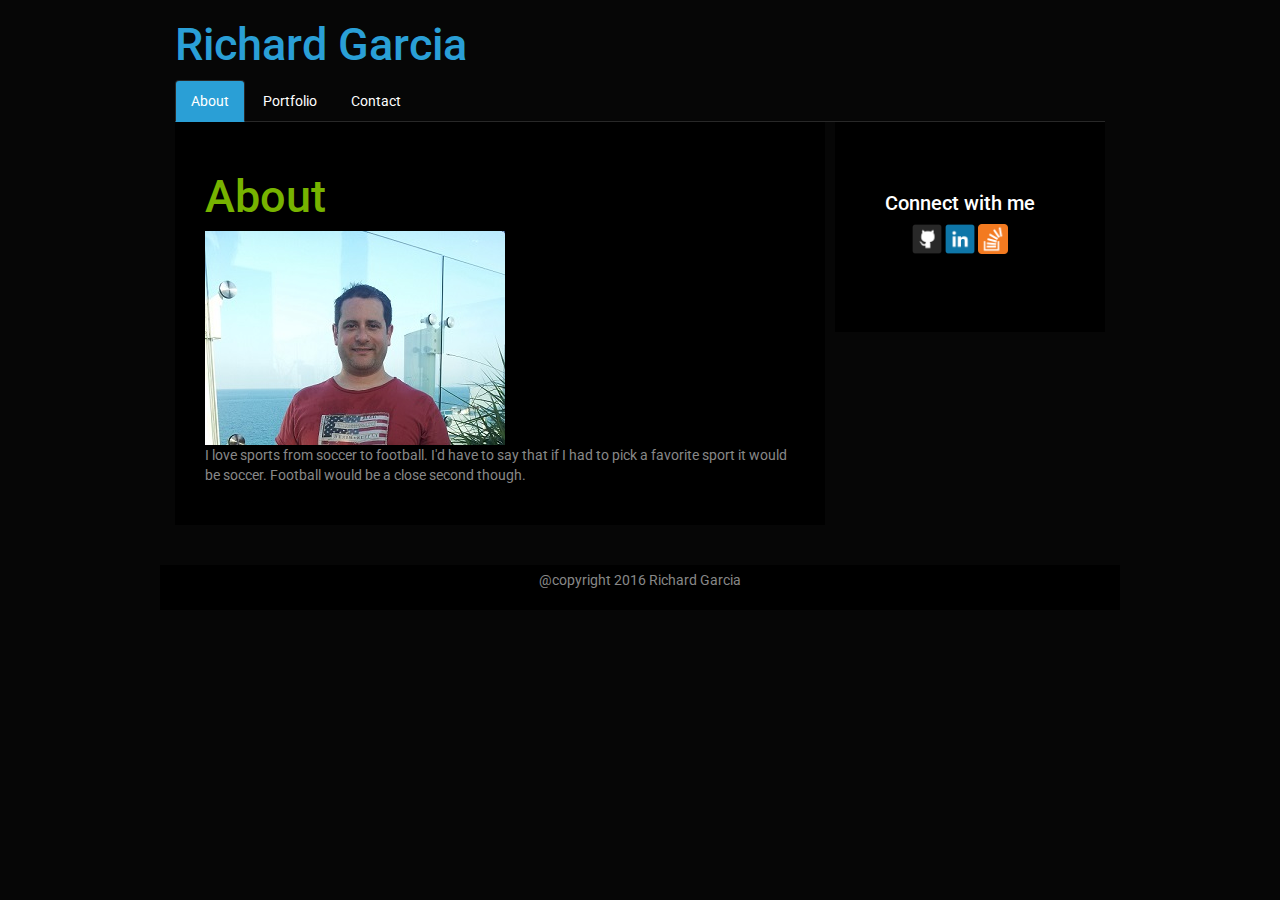
<file: index.html>
<!DOCTYPE html>
<html>
<head>
	<title>About me</title>

	<!-- Add style sheet -->
	<link rel="stylesheet" type="text/css" href="assets/css/reset.css">
	<link rel="stylesheet" type="text/css" href="assets/css/style.css">
	<link rel="stylesheet" type="text/css" href="assets/css/my_style.css">
</head>
<body>
	<header id="head">
		<div class="container">
			<!-- style="border:1px solid black;" -->			
			<h2><a href="index.html" id="name">Richard Garcia</a></h2>
			<nav>
				<ul class="nav nav-tabs">
				  <li class="active"><a href="index.html" data-toggle="tab">About</a></li>
				  <li><a href="portfolio.html" data-toggle="tab">Portfolio</a></li>
				  <li><a href="contact.html" data-toggle="tab">Contact</a></li>
				</ul>
			</nav>
		</div>	
	</header>

	<div id="main-container" class="container">
		<section class="main">
			<h2 class="text-success">About</h2>
			<img src="assets/images/Headshot.jpg" alt="Picture of me">
			<p class="paragraph">				
				I love sports from soccer to football. I'd have to say that if I had to pick a favorite sport it would be soccer. Football would be a close second though.
			</p>
		</section>
			
		<section class="side">	
			<div class="connect">
				<h5>Connect with me</h5>
				<image class="resize" src="assets/images/git.png" alt="Github image">
				<image class="resize" src="assets/images/linkedin.png" alt="Linked in image">
				<image class="resize" src="assets/images/stacked_overflow.png" alt="Stacked overflow image">
			</div>
		</section>
	</div>

     <footer>
    	<div class="container footer">
    		@copyright 2016 Richard Garcia
    	</div>
    </footer>
</body>
</html>
</file>
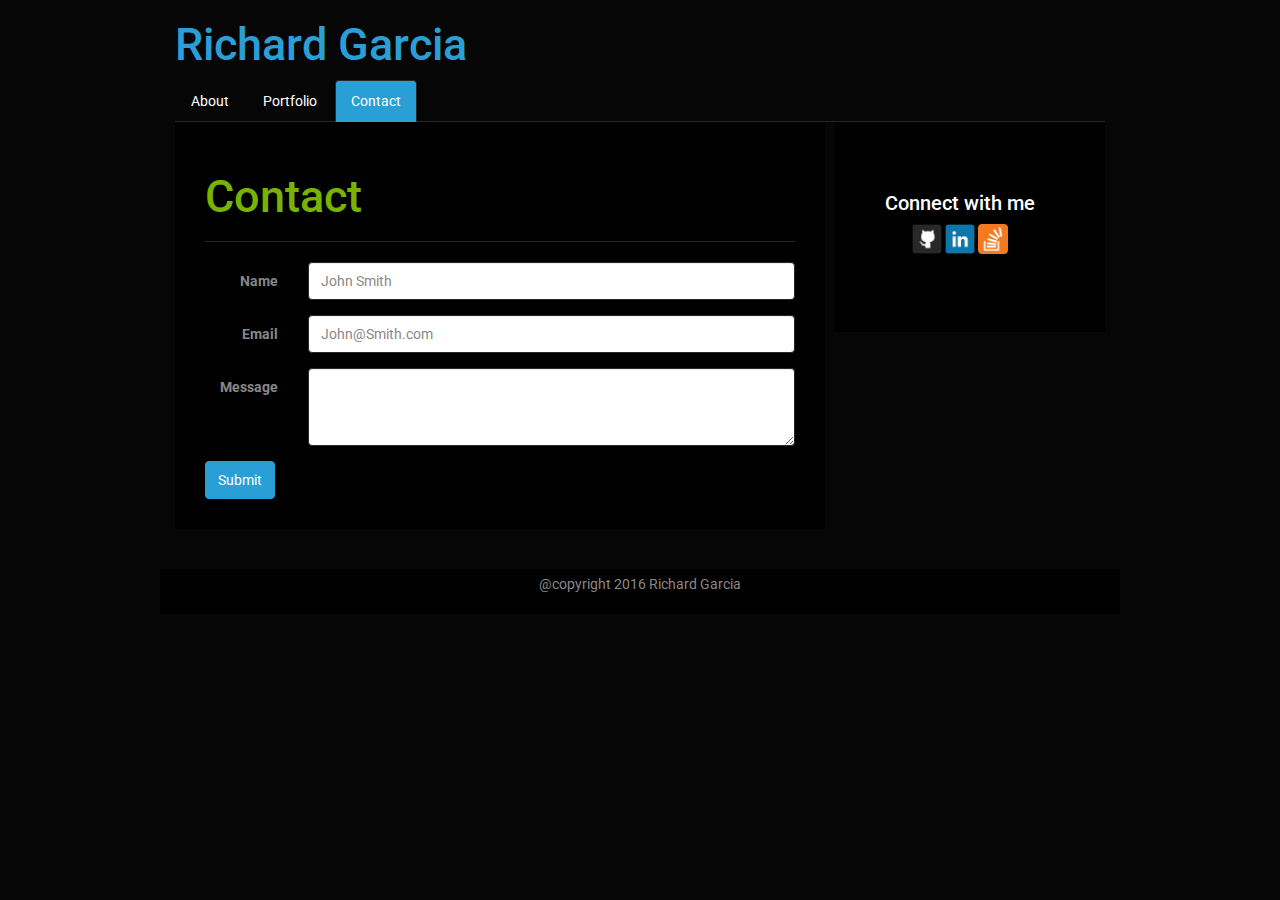
<file: contact.html>
<!DOCTYPE html>
<html>
<head>
	<title>Contact</title>

	<!-- Add style sheet -->
	<link rel="stylesheet" type="text/css" href="assets/css/reset.css">
	<link rel="stylesheet" type="text/css" href="assets/css/style.css">
	<link rel="stylesheet" type="text/css" href="assets/css/my_style.css">
</head>
<body>
	<header id="head">
		<div class="container">
			<!-- style="border:1px solid black;" -->			
			<h2><a href="index.html" id="name">Richard Garcia</a></h2>
			<nav>
				<ul class="nav nav-tabs">
				  <li><a href="index.html" data-toggle="tab">About</a></li>
				  <li><a href="portfolio.html" data-toggle="tab">Portfolio</a></li>
				  <li class="active"><a href="contact.html" data-toggle="tab">Contact</a></li>
				</ul>
			</nav>
		</div>	
	</header>

	<div id="main-container" class="container">
		<section class="main">
			<h2 class="text-success">Contact</h2>
			<hr>
			<article>
				<form class="form-horizontal">
  					<fieldset>
					<!-- name -->
					<div class="form-group">
					  <label class="col-lg-2 control-label" for="focusedInput">Name</label>
					  <div class="col-lg-10">
					  	<input class="form-control" id="focusedInput" type="text" value="John Smith">
					  </div>
					</div>

					<!-- email -->
					<div class="form-group">
				      <label for="inputEmail" class="col-lg-2 control-label">Email</label>
				      <div class="col-lg-10">
				        <input type="text" class="form-control" id="inputEmail" placeholder="John@Smith.com">
				      </div>
				    </div>

					<!-- message -->
					<div class="form-group">
				      <label for="textArea" class="col-lg-2 control-label">Message</label>
				      <div class="col-lg-10">
				        <textarea class="form-control" rows="3" id="textArea"></textarea>
				      </div>
				    </div>


					<!-- submit button -->
					<a href="#" class="btn btn-primary">Submit</a>
					<!-- <input class="submit" type="submit" value="Submit"> -->
					</fieldset>
				</form>
			</article>
		</section>

		<section class="side">	
			<div class="connect">
				<h5>Connect with me</h5>
				<image class="resize" src="assets/images/git.png" alt="Github image">
				<image class="resize" src="assets/images/linkedin.png" alt="Linked in image">
				<image class="resize" src="assets/images/stacked_overflow.png" alt="Stacked overflow image">
			</div>
		</section>
	</div>	
    <footer>
    	<div class="container footer">
    		@copyright 2016 Richard Garcia
    	</div>
    </footer>
</body>
</html>
</file>
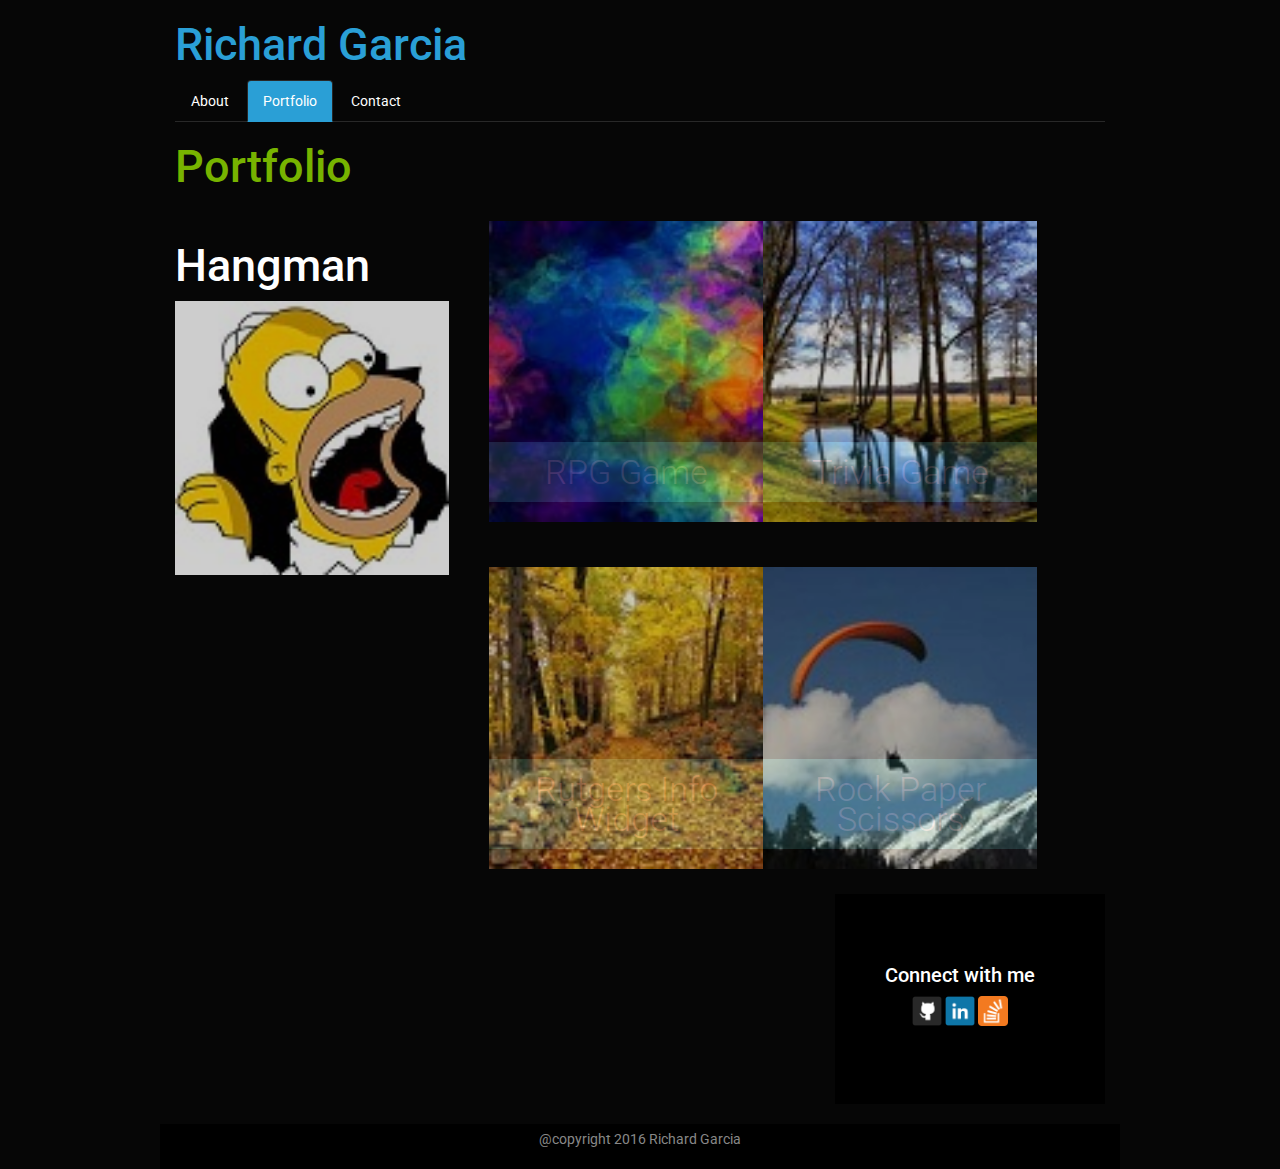
<file: portfolio.html>
<!DOCTYPE html>
<html>
<head>
	<title>Portfolio</title>

	<!-- Add style sheet -->
	<link rel="stylesheet" type="text/css" href="assets/css/reset.css">
	<link rel="stylesheet" type="text/css" href="assets/css/style.css">
	<link rel="stylesheet" type="text/css" href="assets/css/my_style.css">
</head>
<body>

	<header id="head">
		<div class="container">
			<!-- style="border:1px solid black;" -->			
			<h2><a href="index.html" id="name">Richard Garcia</a></h2>
			<nav>
				<ul class="nav nav-tabs">
				  <li><a href="index.html" data-toggle="tab">About</a></li>
				  <li class="active"><a href="portfolio.html" data-toggle="tab">Portfolio</a></li>
				  <li><a href="contact.html" data-toggle="tab">Contact</a></li>
				</ul>
			</nav>
		</div>	
	</header>
	
	<div id="main-container" class="container">
		<section class="main-section">

			<h2 class="text-success">Portfolio</h2>

			<div class="port">
				<h2>Hangman</h2>
				<img src="assets/images/homer.jpg" alt="homer simpson">
			</div>
			<div class="port">
				<h3>RPG Game</h3>
				<img src="assets/images/abstract.jpg" alt="abstract">
			</div>
			<div class="port">
				<h3>Trivia Game</h3>
				<img src="assets/images/pond.jpg" alt="pond">
			</div>
			<div class="port">
				<h3>Rutgers Info Widget</h3>
				<img src="assets/images/forrest.jpg" alt="forrest">
			</div>
			<div class="port">
				<h3>Rock Paper Scissors</h3>
				<img src="assets/images/parasailing.jpg" alt="parasailing">
			</div>
		</section>

		<section class="side">	
			<div class="connect">
				<h5>Connect with me</h5>
				<image class="resize" src="assets/images/git.png" alt="Github image">
				<image class="resize" src="assets/images/linkedin.png" alt="Linked in image">
				<image class="resize" src="assets/images/stacked_overflow.png" alt="Stacked overflow image">
			</div>
		</section>
	</div>

	 <footer>
    	<div class="container footer">
    		@copyright 2016 Richard Garcia
    	</div>
    </footer>

</body>
</html>
</file>
<file: assets/css/style.css>
@import url("https://fonts.googleapis.com/css?family=Roboto:400,700");
/*!
 * bootswatch v3.3.6
 * Homepage: http://bootswatch.com
 * Copyright 2012-2016 Thomas Park
 * Licensed under MIT
 * Based on Bootstrap
*/
/*!
 * Bootstrap v3.3.6 (http://getbootstrap.com)
 * Copyright 2011-2015 Twitter, Inc.
 * Licensed under MIT (https://github.com/twbs/bootstrap/blob/master/LICENSE)
 */
/*! normalize.css v3.0.3 | MIT License | github.com/necolas/normalize.css */
html {
  font-family: sans-serif;
  -ms-text-size-adjust: 100%;
  -webkit-text-size-adjust: 100%;
}
body {
  margin: 0;
}
article,
aside,
details,
figcaption,
figure,
footer,
header,
hgroup,
main,
menu,
nav,
section,
summary {
  display: block;
}
audio,
canvas,
progress,
video {
  display: inline-block;
  vertical-align: baseline;
}
audio:not([controls]) {
  display: none;
  height: 0;
}
[hidden],
template {
  display: none;
}
a {
  background-color: transparent;
}
a:active,
a:hover {
  outline: 0;
}
abbr[title] {
  border-bottom: 1px dotted;
}
b,
strong {
  font-weight: bold;
}
dfn {
  font-style: italic;
}
h1 {
  font-size: 2em;
  margin: 0.67em 0;
}
mark {
  background: #ff0;
  color: #000;
}
small {
  font-size: 80%;
}
sub,
sup {
  font-size: 75%;
  line-height: 0;
  position: relative;
  vertical-align: baseline;
}
sup {
  top: -0.5em;
}
sub {
  bottom: -0.25em;
}
img {
  border: 0;
}
svg:not(:root) {
  overflow: hidden;
}
figure {
  margin: 1em 40px;
}
hr {
  -webkit-box-sizing: content-box;
     -moz-box-sizing: content-box;
          box-sizing: content-box;
  height: 0;
}
pre {
  overflow: auto;
}
code,
kbd,
pre,
samp {
  font-family: monospace, monospace;
  font-size: 1em;
}
button,
input,
optgroup,
select,
textarea {
  color: inherit;
  font: inherit;
  margin: 0;
}
button {
  overflow: visible;
}
button,
select {
  text-transform: none;
}
button,
html input[type="button"],
input[type="reset"],
input[type="submit"] {
  -webkit-appearance: button;
  cursor: pointer;
}
button[disabled],
html input[disabled] {
  cursor: default;
}
button::-moz-focus-inner,
input::-moz-focus-inner {
  border: 0;
  padding: 0;
}
input {
  line-height: normal;
}
input[type="checkbox"],
input[type="radio"] {
  -webkit-box-sizing: border-box;
     -moz-box-sizing: border-box;
          box-sizing: border-box;
  padding: 0;
}
input[type="number"]::-webkit-inner-spin-button,
input[type="number"]::-webkit-outer-spin-button {
  height: auto;
}
input[type="search"] {
  -webkit-appearance: textfield;
  -webkit-box-sizing: content-box;
     -moz-box-sizing: content-box;
          box-sizing: content-box;
}
input[type="search"]::-webkit-search-cancel-button,
input[type="search"]::-webkit-search-decoration {
  -webkit-appearance: none;
}
fieldset {
  border: 1px solid #c0c0c0;
  margin: 0 2px;
  padding: 0.35em 0.625em 0.75em;
}
legend {
  border: 0;
  padding: 0;
}
textarea {
  overflow: auto;
}
optgroup {
  font-weight: bold;
}
table {
  border-collapse: collapse;
  border-spacing: 0;
}
td,
th {
  padding: 0;
}
/*! Source: https://github.com/h5bp/html5-boilerplate/blob/master/src/css/main.css */
@media print {
  *,
  *:before,
  *:after {
    background: transparent !important;
    color: #000 !important;
    -webkit-box-shadow: none !important;
            box-shadow: none !important;
    text-shadow: none !important;
  }
  a,
  a:visited {
    text-decoration: underline;
  }
  a[href]:after {
    content: " (" attr(href) ")";
  }
  abbr[title]:after {
    content: " (" attr(title) ")";
  }
  a[href^="#"]:after,
  a[href^="javascript:"]:after {
    content: "";
  }
  pre,
  blockquote {
    border: 1px solid #999;
    page-break-inside: avoid;
  }
  thead {
    display: table-header-group;
  }
  tr,
  img {
    page-break-inside: avoid;
  }
  img {
    max-width: 100% !important;
  }
  p,
  h2,
  h3 {
    orphans: 3;
    widows: 3;
  }
  h2,
  h3 {
    page-break-after: avoid;
  }
  .navbar {
    display: none;
  }
  .btn > .caret,
  .dropup > .btn > .caret {
    border-top-color: #000 !important;
  }
  .label {
    border: 1px solid #000;
  }
  .table {
    border-collapse: collapse !important;
  }
  .table td,
  .table th {
    background-color: #fff !important;
  }
  .table-bordered th,
  .table-bordered td {
    border: 1px solid #ddd !important;
  }
}
@font-face {
  font-family: 'Glyphicons Halflings';
  src: url('../fonts/glyphicons-halflings-regular.eot');
  src: url('../fonts/glyphicons-halflings-regular.eot?#iefix') format('embedded-opentype'), url('../fonts/glyphicons-halflings-regular.woff2') format('woff2'), url('../fonts/glyphicons-halflings-regular.woff') format('woff'), url('../fonts/glyphicons-halflings-regular.ttf') format('truetype'), url('../fonts/glyphicons-halflings-regular.svg#glyphicons_halflingsregular') format('svg');
}
.glyphicon {
  position: relative;
  top: 1px;
  display: inline-block;
  font-family: 'Glyphicons Halflings';
  font-style: normal;
  font-weight: normal;
  line-height: 1;
  -webkit-font-smoothing: antialiased;
  -moz-osx-font-smoothing: grayscale;
}
.glyphicon-asterisk:before {
  content: "\002a";
}
.glyphicon-plus:before {
  content: "\002b";
}
.glyphicon-euro:before,
.glyphicon-eur:before {
  content: "\20ac";
}
.glyphicon-minus:before {
  content: "\2212";
}
.glyphicon-cloud:before {
  content: "\2601";
}
.glyphicon-envelope:before {
  content: "\2709";
}
.glyphicon-pencil:before {
  content: "\270f";
}
.glyphicon-glass:before {
  content: "\e001";
}
.glyphicon-music:before {
  content: "\e002";
}
.glyphicon-search:before {
  content: "\e003";
}
.glyphicon-heart:before {
  content: "\e005";
}
.glyphicon-star:before {
  content: "\e006";
}
.glyphicon-star-empty:before {
  content: "\e007";
}
.glyphicon-user:before {
  content: "\e008";
}
.glyphicon-film:before {
  content: "\e009";
}
.glyphicon-th-large:before {
  content: "\e010";
}
.glyphicon-th:before {
  content: "\e011";
}
.glyphicon-th-list:before {
  content: "\e012";
}
.glyphicon-ok:before {
  content: "\e013";
}
.glyphicon-remove:before {
  content: "\e014";
}
.glyphicon-zoom-in:before {
  content: "\e015";
}
.glyphicon-zoom-out:before {
  content: "\e016";
}
.glyphicon-off:before {
  content: "\e017";
}
.glyphicon-signal:before {
  content: "\e018";
}
.glyphicon-cog:before {
  content: "\e019";
}
.glyphicon-trash:before {
  content: "\e020";
}
.glyphicon-home:before {
  content: "\e021";
}
.glyphicon-file:before {
  content: "\e022";
}
.glyphicon-time:before {
  content: "\e023";
}
.glyphicon-road:before {
  content: "\e024";
}
.glyphicon-download-alt:before {
  content: "\e025";
}
.glyphicon-download:before {
  content: "\e026";
}
.glyphicon-upload:before {
  content: "\e027";
}
.glyphicon-inbox:before {
  content: "\e028";
}
.glyphicon-play-circle:before {
  content: "\e029";
}
.glyphicon-repeat:before {
  content: "\e030";
}
.glyphicon-refresh:before {
  content: "\e031";
}
.glyphicon-list-alt:before {
  content: "\e032";
}
.glyphicon-lock:before {
  content: "\e033";
}
.glyphicon-flag:before {
  content: "\e034";
}
.glyphicon-headphones:before {
  content: "\e035";
}
.glyphicon-volume-off:before {
  content: "\e036";
}
.glyphicon-volume-down:before {
  content: "\e037";
}
.glyphicon-volume-up:before {
  content: "\e038";
}
.glyphicon-qrcode:before {
  content: "\e039";
}
.glyphicon-barcode:before {
  content: "\e040";
}
.glyphicon-tag:before {
  content: "\e041";
}
.glyphicon-tags:before {
  content: "\e042";
}
.glyphicon-book:before {
  content: "\e043";
}
.glyphicon-bookmark:before {
  content: "\e044";
}
.glyphicon-print:before {
  content: "\e045";
}
.glyphicon-camera:before {
  content: "\e046";
}
.glyphicon-font:before {
  content: "\e047";
}
.glyphicon-bold:before {
  content: "\e048";
}
.glyphicon-italic:before {
  content: "\e049";
}
.glyphicon-text-height:before {
  content: "\e050";
}
.glyphicon-text-width:before {
  content: "\e051";
}
.glyphicon-align-left:before {
  content: "\e052";
}
.glyphicon-align-center:before {
  content: "\e053";
}
.glyphicon-align-right:before {
  content: "\e054";
}
.glyphicon-align-justify:before {
  content: "\e055";
}
.glyphicon-list:before {
  content: "\e056";
}
.glyphicon-indent-left:before {
  content: "\e057";
}
.glyphicon-indent-right:before {
  content: "\e058";
}
.glyphicon-facetime-video:before {
  content: "\e059";
}
.glyphicon-picture:before {
  content: "\e060";
}
.glyphicon-map-marker:before {
  content: "\e062";
}
.glyphicon-adjust:before {
  content: "\e063";
}
.glyphicon-tint:before {
  content: "\e064";
}
.glyphicon-edit:before {
  content: "\e065";
}
.glyphicon-share:before {
  content: "\e066";
}
.glyphicon-check:before {
  content: "\e067";
}
.glyphicon-move:before {
  content: "\e068";
}
.glyphicon-step-backward:before {
  content: "\e069";
}
.glyphicon-fast-backward:before {
  content: "\e070";
}
.glyphicon-backward:before {
  content: "\e071";
}
.glyphicon-play:before {
  content: "\e072";
}
.glyphicon-pause:before {
  content: "\e073";
}
.glyphicon-stop:before {
  content: "\e074";
}
.glyphicon-forward:before {
  content: "\e075";
}
.glyphicon-fast-forward:before {
  content: "\e076";
}
.glyphicon-step-forward:before {
  content: "\e077";
}
.glyphicon-eject:before {
  content: "\e078";
}
.glyphicon-chevron-left:before {
  content: "\e079";
}
.glyphicon-chevron-right:before {
  content: "\e080";
}
.glyphicon-plus-sign:before {
  content: "\e081";
}
.glyphicon-minus-sign:before {
  content: "\e082";
}
.glyphicon-remove-sign:before {
  content: "\e083";
}
.glyphicon-ok-sign:before {
  content: "\e084";
}
.glyphicon-question-sign:before {
  content: "\e085";
}
.glyphicon-info-sign:before {
  content: "\e086";
}
.glyphicon-screenshot:before {
  content: "\e087";
}
.glyphicon-remove-circle:before {
  content: "\e088";
}
.glyphicon-ok-circle:before {
  content: "\e089";
}
.glyphicon-ban-circle:before {
  content: "\e090";
}
.glyphicon-arrow-left:before {
  content: "\e091";
}
.glyphicon-arrow-right:before {
  content: "\e092";
}
.glyphicon-arrow-up:before {
  content: "\e093";
}
.glyphicon-arrow-down:before {
  content: "\e094";
}
.glyphicon-share-alt:before {
  content: "\e095";
}
.glyphicon-resize-full:before {
  content: "\e096";
}
.glyphicon-resize-small:before {
  content: "\e097";
}
.glyphicon-exclamation-sign:before {
  content: "\e101";
}
.glyphicon-gift:before {
  content: "\e102";
}
.glyphicon-leaf:before {
  content: "\e103";
}
.glyphicon-fire:before {
  content: "\e104";
}
.glyphicon-eye-open:before {
  content: "\e105";
}
.glyphicon-eye-close:before {
  content: "\e106";
}
.glyphicon-warning-sign:before {
  content: "\e107";
}
.glyphicon-plane:before {
  content: "\e108";
}
.glyphicon-calendar:before {
  content: "\e109";
}
.glyphicon-random:before {
  content: "\e110";
}
.glyphicon-comment:before {
  content: "\e111";
}
.glyphicon-magnet:before {
  content: "\e112";
}
.glyphicon-chevron-up:before {
  content: "\e113";
}
.glyphicon-chevron-down:before {
  content: "\e114";
}
.glyphicon-retweet:before {
  content: "\e115";
}
.glyphicon-shopping-cart:before {
  content: "\e116";
}
.glyphicon-folder-close:before {
  content: "\e117";
}
.glyphicon-folder-open:before {
  content: "\e118";
}
.glyphicon-resize-vertical:before {
  content: "\e119";
}
.glyphicon-resize-horizontal:before {
  content: "\e120";
}
.glyphicon-hdd:before {
  content: "\e121";
}
.glyphicon-bullhorn:before {
  content: "\e122";
}
.glyphicon-bell:before {
  content: "\e123";
}
.glyphicon-certificate:before {
  content: "\e124";
}
.glyphicon-thumbs-up:before {
  content: "\e125";
}
.glyphicon-thumbs-down:before {
  content: "\e126";
}
.glyphicon-hand-right:before {
  content: "\e127";
}
.glyphicon-hand-left:before {
  content: "\e128";
}
.glyphicon-hand-up:before {
  content: "\e129";
}
.glyphicon-hand-down:before {
  content: "\e130";
}
.glyphicon-circle-arrow-right:before {
  content: "\e131";
}
.glyphicon-circle-arrow-left:before {
  content: "\e132";
}
.glyphicon-circle-arrow-up:before {
  content: "\e133";
}
.glyphicon-circle-arrow-down:before {
  content: "\e134";
}
.glyphicon-globe:before {
  content: "\e135";
}
.glyphicon-wrench:before {
  content: "\e136";
}
.glyphicon-tasks:before {
  content: "\e137";
}
.glyphicon-filter:before {
  content: "\e138";
}
.glyphicon-briefcase:before {
  content: "\e139";
}
.glyphicon-fullscreen:before {
  content: "\e140";
}
.glyphicon-dashboard:before {
  content: "\e141";
}
.glyphicon-paperclip:before {
  content: "\e142";
}
.glyphicon-heart-empty:before {
  content: "\e143";
}
.glyphicon-link:before {
  content: "\e144";
}
.glyphicon-phone:before {
  content: "\e145";
}
.glyphicon-pushpin:before {
  content: "\e146";
}
.glyphicon-usd:before {
  content: "\e148";
}
.glyphicon-gbp:before {
  content: "\e149";
}
.glyphicon-sort:before {
  content: "\e150";
}
.glyphicon-sort-by-alphabet:before {
  content: "\e151";
}
.glyphicon-sort-by-alphabet-alt:before {
  content: "\e152";
}
.glyphicon-sort-by-order:before {
  content: "\e153";
}
.glyphicon-sort-by-order-alt:before {
  content: "\e154";
}
.glyphicon-sort-by-attributes:before {
  content: "\e155";
}
.glyphicon-sort-by-attributes-alt:before {
  content: "\e156";
}
.glyphicon-unchecked:before {
  content: "\e157";
}
.glyphicon-expand:before {
  content: "\e158";
}
.glyphicon-collapse-down:before {
  content: "\e159";
}
.glyphicon-collapse-up:before {
  content: "\e160";
}
.glyphicon-log-in:before {
  content: "\e161";
}
.glyphicon-flash:before {
  content: "\e162";
}
.glyphicon-log-out:before {
  content: "\e163";
}
.glyphicon-new-window:before {
  content: "\e164";
}
.glyphicon-record:before {
  content: "\e165";
}
.glyphicon-save:before {
  content: "\e166";
}
.glyphicon-open:before {
  content: "\e167";
}
.glyphicon-saved:before {
  content: "\e168";
}
.glyphicon-import:before {
  content: "\e169";
}
.glyphicon-export:before {
  content: "\e170";
}
.glyphicon-send:before {
  content: "\e171";
}
.glyphicon-floppy-disk:before {
  content: "\e172";
}
.glyphicon-floppy-saved:before {
  content: "\e173";
}
.glyphicon-floppy-remove:before {
  content: "\e174";
}
.glyphicon-floppy-save:before {
  content: "\e175";
}
.glyphicon-floppy-open:before {
  content: "\e176";
}
.glyphicon-credit-card:before {
  content: "\e177";
}
.glyphicon-transfer:before {
  content: "\e178";
}
.glyphicon-cutlery:before {
  content: "\e179";
}
.glyphicon-header:before {
  content: "\e180";
}
.glyphicon-compressed:before {
  content: "\e181";
}
.glyphicon-earphone:before {
  content: "\e182";
}
.glyphicon-phone-alt:before {
  content: "\e183";
}
.glyphicon-tower:before {
  content: "\e184";
}
.glyphicon-stats:before {
  content: "\e185";
}
.glyphicon-sd-video:before {
  content: "\e186";
}
.glyphicon-hd-video:before {
  content: "\e187";
}
.glyphicon-subtitles:before {
  content: "\e188";
}
.glyphicon-sound-stereo:before {
  content: "\e189";
}
.glyphicon-sound-dolby:before {
  content: "\e190";
}
.glyphicon-sound-5-1:before {
  content: "\e191";
}
.glyphicon-sound-6-1:before {
  content: "\e192";
}
.glyphicon-sound-7-1:before {
  content: "\e193";
}
.glyphicon-copyright-mark:before {
  content: "\e194";
}
.glyphicon-registration-mark:before {
  content: "\e195";
}
.glyphicon-cloud-download:before {
  content: "\e197";
}
.glyphicon-cloud-upload:before {
  content: "\e198";
}
.glyphicon-tree-conifer:before {
  content: "\e199";
}
.glyphicon-tree-deciduous:before {
  content: "\e200";
}
.glyphicon-cd:before {
  content: "\e201";
}
.glyphicon-save-file:before {
  content: "\e202";
}
.glyphicon-open-file:before {
  content: "\e203";
}
.glyphicon-level-up:before {
  content: "\e204";
}
.glyphicon-copy:before {
  content: "\e205";
}
.glyphicon-paste:before {
  content: "\e206";
}
.glyphicon-alert:before {
  content: "\e209";
}
.glyphicon-equalizer:before {
  content: "\e210";
}
.glyphicon-king:before {
  content: "\e211";
}
.glyphicon-queen:before {
  content: "\e212";
}
.glyphicon-pawn:before {
  content: "\e213";
}
.glyphicon-bishop:before {
  content: "\e214";
}
.glyphicon-knight:before {
  content: "\e215";
}
.glyphicon-baby-formula:before {
  content: "\e216";
}
.glyphicon-tent:before {
  content: "\26fa";
}
.glyphicon-blackboard:before {
  content: "\e218";
}
.glyphicon-bed:before {
  content: "\e219";
}
.glyphicon-apple:before {
  content: "\f8ff";
}
.glyphicon-erase:before {
  content: "\e221";
}
.glyphicon-hourglass:before {
  content: "\231b";
}
.glyphicon-lamp:before {
  content: "\e223";
}
.glyphicon-duplicate:before {
  content: "\e224";
}
.glyphicon-piggy-bank:before {
  content: "\e225";
}
.glyphicon-scissors:before {
  content: "\e226";
}
.glyphicon-bitcoin:before {
  content: "\e227";
}
.glyphicon-btc:before {
  content: "\e227";
}
.glyphicon-xbt:before {
  content: "\e227";
}
.glyphicon-yen:before {
  content: "\00a5";
}
.glyphicon-jpy:before {
  content: "\00a5";
}
.glyphicon-ruble:before {
  content: "\20bd";
}
.glyphicon-rub:before {
  content: "\20bd";
}
.glyphicon-scale:before {
  content: "\e230";
}
.glyphicon-ice-lolly:before {
  content: "\e231";
}
.glyphicon-ice-lolly-tasted:before {
  content: "\e232";
}
.glyphicon-education:before {
  content: "\e233";
}
.glyphicon-option-horizontal:before {
  content: "\e234";
}
.glyphicon-option-vertical:before {
  content: "\e235";
}
.glyphicon-menu-hamburger:before {
  content: "\e236";
}
.glyphicon-modal-window:before {
  content: "\e237";
}
.glyphicon-oil:before {
  content: "\e238";
}
.glyphicon-grain:before {
  content: "\e239";
}
.glyphicon-sunglasses:before {
  content: "\e240";
}
.glyphicon-text-size:before {
  content: "\e241";
}
.glyphicon-text-color:before {
  content: "\e242";
}
.glyphicon-text-background:before {
  content: "\e243";
}
.glyphicon-object-align-top:before {
  content: "\e244";
}
.glyphicon-object-align-bottom:before {
  content: "\e245";
}
.glyphicon-object-align-horizontal:before {
  content: "\e246";
}
.glyphicon-object-align-left:before {
  content: "\e247";
}
.glyphicon-object-align-vertical:before {
  content: "\e248";
}
.glyphicon-object-align-right:before {
  content: "\e249";
}
.glyphicon-triangle-right:before {
  content: "\e250";
}
.glyphicon-triangle-left:before {
  content: "\e251";
}
.glyphicon-triangle-bottom:before {
  content: "\e252";
}
.glyphicon-triangle-top:before {
  content: "\e253";
}
.glyphicon-console:before {
  content: "\e254";
}
.glyphicon-superscript:before {
  content: "\e255";
}
.glyphicon-subscript:before {
  content: "\e256";
}
.glyphicon-menu-left:before {
  content: "\e257";
}
.glyphicon-menu-right:before {
  content: "\e258";
}
.glyphicon-menu-down:before {
  content: "\e259";
}
.glyphicon-menu-up:before {
  content: "\e260";
}
* {
  -webkit-box-sizing: border-box;
  -moz-box-sizing: border-box;
  box-sizing: border-box;
}
*:before,
*:after {
  -webkit-box-sizing: border-box;
  -moz-box-sizing: border-box;
  box-sizing: border-box;
}
html {
  font-size: 10px;
  -webkit-tap-highlight-color: rgba(0, 0, 0, 0);
}
body {
  font-family: "Roboto", "Helvetica Neue", Helvetica, Arial, sans-serif;
  font-size: 14px;
  line-height: 1.42857143;
  color: #888888;
  background-color: #060606;
}
input,
button,
select,
textarea {
  font-family: inherit;
  font-size: inherit;
  line-height: inherit;
}
a {
  color: #2a9fd6;
  text-decoration: none;
}
a:hover,
a:focus {
  color: #2a9fd6;
  text-decoration: underline;
}
a:focus {
  outline: thin dotted;
  outline: 5px auto -webkit-focus-ring-color;
  outline-offset: -2px;
}
figure {
  margin: 0;
}
img {
  vertical-align: middle;
}
.img-responsive,
.thumbnail > img,
.thumbnail a > img,
.carousel-inner > .item > img,
.carousel-inner > .item > a > img {
  display: block;
  max-width: 100%;
  height: auto;
}
.img-rounded {
  border-radius: 6px;
}
.img-thumbnail {
  padding: 4px;
  line-height: 1.42857143;
  background-color: #282828;
  border: 1px solid #282828;
  border-radius: 4px;
  -webkit-transition: all 0.2s ease-in-out;
  -o-transition: all 0.2s ease-in-out;
  transition: all 0.2s ease-in-out;
  display: inline-block;
  max-width: 100%;
  height: auto;
}
.img-circle {
  border-radius: 50%;
}
hr {
  margin-top: 20px;
  margin-bottom: 20px;
  border: 0;
  border-top: 1px solid #282828;
}
.sr-only {
  position: absolute;
  width: 1px;
  height: 1px;
  margin: -1px;
  padding: 0;
  overflow: hidden;
  clip: rect(0, 0, 0, 0);
  border: 0;
}
.sr-only-focusable:active,
.sr-only-focusable:focus {
  position: static;
  width: auto;
  height: auto;
  margin: 0;
  overflow: visible;
  clip: auto;
}
[role="button"] {
  cursor: pointer;
}
h1,
h2,
h3,
h4,
h5,
h6,
.h1,
.h2,
.h3,
.h4,
.h5,
.h6 {
  font-family: "Roboto", "Helvetica Neue", Helvetica, Arial, sans-serif;
  font-weight: 500;
  line-height: 1.1;
  color: #ffffff;
}
h1 small,
h2 small,
h3 small,
h4 small,
h5 small,
h6 small,
.h1 small,
.h2 small,
.h3 small,
.h4 small,
.h5 small,
.h6 small,
h1 .small,
h2 .small,
h3 .small,
h4 .small,
h5 .small,
h6 .small,
.h1 .small,
.h2 .small,
.h3 .small,
.h4 .small,
.h5 .small,
.h6 .small {
  font-weight: normal;
  line-height: 1;
  color: #888888;
}
h1,
.h1,
h2,
.h2,
h3,
.h3 {
  margin-top: 20px;
  margin-bottom: 10px;
}
h1 small,
.h1 small,
h2 small,
.h2 small,
h3 small,
.h3 small,
h1 .small,
.h1 .small,
h2 .small,
.h2 .small,
h3 .small,
.h3 .small {
  font-size: 65%;
}
h4,
.h4,
h5,
.h5,
h6,
.h6 {
  margin-top: 10px;
  margin-bottom: 10px;
}
h4 small,
.h4 small,
h5 small,
.h5 small,
h6 small,
.h6 small,
h4 .small,
.h4 .small,
h5 .small,
.h5 .small,
h6 .small,
.h6 .small {
  font-size: 75%;
}
h1,
.h1 {
  font-size: 56px;
}
h2,
.h2 {
  font-size: 45px;
}
h3,
.h3 {
  font-size: 34px;
}
h4,
.h4 {
  font-size: 24px;
}
h5,
.h5 {
  font-size: 20px;
}
h6,
.h6 {
  font-size: 16px;
}
p {
  margin: 0 0 10px;
}
.lead {
  margin-bottom: 20px;
  font-size: 16px;
  font-weight: 300;
  line-height: 1.4;
}
@media (min-width: 768px) {
  .lead {
    font-size: 21px;
  }
}
small,
.small {
  font-size: 85%;
}
mark,
.mark {
  background-color: #ff8800;
  padding: .2em;
}
.text-left {
  text-align: left;
}
.text-right {
  text-align: right;
}
.text-center {
  text-align: center;
}
.text-justify {
  text-align: justify;
}
.text-nowrap {
  white-space: nowrap;
}
.text-lowercase {
  text-transform: lowercase;
}
.text-uppercase {
  text-transform: uppercase;
}
.text-capitalize {
  text-transform: capitalize;
}
.text-muted {
  color: #888888;
}
.text-primary {
  color: #2a9fd6;
}
a.text-primary:hover,
a.text-primary:focus {
  color: #2180ac;
}
.text-success {
  color: #ffffff;
}
a.text-success:hover,
a.text-success:focus {
  color: #e6e6e6;
}
.text-info {
  color: #ffffff;
}
a.text-info:hover,
a.text-info:focus {
  color: #e6e6e6;
}
.text-warning {
  color: #ffffff;
}
a.text-warning:hover,
a.text-warning:focus {
  color: #e6e6e6;
}
.text-danger {
  color: #ffffff;
}
a.text-danger:hover,
a.text-danger:focus {
  color: #e6e6e6;
}
.bg-primary {
  color: #fff;
  background-color: #2a9fd6;
}
a.bg-primary:hover,
a.bg-primary:focus {
  background-color: #2180ac;
}
.bg-success {
  background-color: #77b300;
}
a.bg-success:hover,
a.bg-success:focus {
  background-color: #558000;
}
.bg-info {
  background-color: #9933cc;
}
a.bg-info:hover,
a.bg-info:focus {
  background-color: #7a29a3;
}
.bg-warning {
  background-color: #ff8800;
}
a.bg-warning:hover,
a.bg-warning:focus {
  background-color: #cc6d00;
}
.bg-danger {
  background-color: #cc0000;
}
a.bg-danger:hover,
a.bg-danger:focus {
  background-color: #990000;
}
.page-header {
  padding-bottom: 9px;
  margin: 40px 0 20px;
  border-bottom: 1px solid #282828;
}
ul,
ol {
  margin-top: 0;
  margin-bottom: 10px;
}
ul ul,
ol ul,
ul ol,
ol ol {
  margin-bottom: 0;
}
.list-unstyled {
  padding-left: 0;
  list-style: none;
}
.list-inline {
  padding-left: 0;
  list-style: none;
  margin-left: -5px;
}
.list-inline > li {
  display: inline-block;
  padding-left: 5px;
  padding-right: 5px;
}
dl {
  margin-top: 0;
  margin-bottom: 20px;
}
dt,
dd {
  line-height: 1.42857143;
}
dt {
  font-weight: bold;
}
dd {
  margin-left: 0;
}
@media (min-width: 768px) {
  .dl-horizontal dt {
    float: left;
    width: 160px;
    clear: left;
    text-align: right;
    overflow: hidden;
    text-overflow: ellipsis;
    white-space: nowrap;
  }
  .dl-horizontal dd {
    margin-left: 180px;
  }
}
abbr[title],
abbr[data-original-title] {
  cursor: help;
  border-bottom: 1px dotted #888888;
}
.initialism {
  font-size: 90%;
  text-transform: uppercase;
}
blockquote {
  padding: 10px 20px;
  margin: 0 0 20px;
  font-size: 17.5px;
  border-left: 5px solid #282828;
}
blockquote p:last-child,
blockquote ul:last-child,
blockquote ol:last-child {
  margin-bottom: 0;
}
blockquote footer,
blockquote small,
blockquote .small {
  display: block;
  font-size: 80%;
  line-height: 1.42857143;
  color: #555555;
}
blockquote footer:before,
blockquote small:before,
blockquote .small:before {
  content: '\2014 \00A0';
}
.blockquote-reverse,
blockquote.pull-right {
  padding-right: 15px;
  padding-left: 0;
  border-right: 5px solid #282828;
  border-left: 0;
  text-align: right;
}
.blockquote-reverse footer:before,
blockquote.pull-right footer:before,
.blockquote-reverse small:before,
blockquote.pull-right small:before,
.blockquote-reverse .small:before,
blockquote.pull-right .small:before {
  content: '';
}
.blockquote-reverse footer:after,
blockquote.pull-right footer:after,
.blockquote-reverse small:after,
blockquote.pull-right small:after,
.blockquote-reverse .small:after,
blockquote.pull-right .small:after {
  content: '\00A0 \2014';
}
address {
  margin-bottom: 20px;
  font-style: normal;
  line-height: 1.42857143;
}
code,
kbd,
pre,
samp {
  font-family: Menlo, Monaco, Consolas, "Courier New", monospace;
}
code {
  padding: 2px 4px;
  font-size: 90%;
  color: #c7254e;
  background-color: #f9f2f4;
  border-radius: 4px;
}
kbd {
  padding: 2px 4px;
  font-size: 90%;
  color: #ffffff;
  background-color: #333333;
  border-radius: 3px;
  -webkit-box-shadow: inset 0 -1px 0 rgba(0, 0, 0, 0.25);
          box-shadow: inset 0 -1px 0 rgba(0, 0, 0, 0.25);
}
kbd kbd {
  padding: 0;
  font-size: 100%;
  font-weight: bold;
  -webkit-box-shadow: none;
          box-shadow: none;
}
pre {
  display: block;
  padding: 9.5px;
  margin: 0 0 10px;
  font-size: 13px;
  line-height: 1.42857143;
  word-break: break-all;
  word-wrap: break-word;
  color: #282828;
  background-color: #f5f5f5;
  border: 1px solid #cccccc;
  border-radius: 4px;
}
pre code {
  padding: 0;
  font-size: inherit;
  color: inherit;
  white-space: pre-wrap;
  background-color: transparent;
  border-radius: 0;
}
.pre-scrollable {
  max-height: 340px;
  overflow-y: scroll;
}
.container {
  margin-right: auto;
  margin-left: auto;
  padding-left: 15px;
  padding-right: 15px;
}
@media (min-width: 768px) {
  .container {
    width: 750px;
  }
}
@media (min-width: 992px) {
  .container {
    width: 970px;
  }
}
@media (min-width: 1200px) {
  .container {
    width: 1170px;
  }
}
.container-fluid {
  margin-right: auto;
  margin-left: auto;
  padding-left: 15px;
  padding-right: 15px;
}
.row {
  margin-left: -15px;
  margin-right: -15px;
}
.col-xs-1, .col-sm-1, .col-md-1, .col-lg-1, .col-xs-2, .col-sm-2, .col-md-2, .col-lg-2, .col-xs-3, .col-sm-3, .col-md-3, .col-lg-3, .col-xs-4, .col-sm-4, .col-md-4, .col-lg-4, .col-xs-5, .col-sm-5, .col-md-5, .col-lg-5, .col-xs-6, .col-sm-6, .col-md-6, .col-lg-6, .col-xs-7, .col-sm-7, .col-md-7, .col-lg-7, .col-xs-8, .col-sm-8, .col-md-8, .col-lg-8, .col-xs-9, .col-sm-9, .col-md-9, .col-lg-9, .col-xs-10, .col-sm-10, .col-md-10, .col-lg-10, .col-xs-11, .col-sm-11, .col-md-11, .col-lg-11, .col-xs-12, .col-sm-12, .col-md-12, .col-lg-12 {
  position: relative;
  min-height: 1px;
  padding-left: 15px;
  padding-right: 15px;
}
.col-xs-1, .col-xs-2, .col-xs-3, .col-xs-4, .col-xs-5, .col-xs-6, .col-xs-7, .col-xs-8, .col-xs-9, .col-xs-10, .col-xs-11, .col-xs-12 {
  float: left;
}
.col-xs-12 {
  width: 100%;
}
.col-xs-11 {
  width: 91.66666667%;
}
.col-xs-10 {
  width: 83.33333333%;
}
.col-xs-9 {
  width: 75%;
}
.col-xs-8 {
  width: 66.66666667%;
}
.col-xs-7 {
  width: 58.33333333%;
}
.col-xs-6 {
  width: 50%;
}
.col-xs-5 {
  width: 41.66666667%;
}
.col-xs-4 {
  width: 33.33333333%;
}
.col-xs-3 {
  width: 25%;
}
.col-xs-2 {
  width: 16.66666667%;
}
.col-xs-1 {
  width: 8.33333333%;
}
.col-xs-pull-12 {
  right: 100%;
}
.col-xs-pull-11 {
  right: 91.66666667%;
}
.col-xs-pull-10 {
  right: 83.33333333%;
}
.col-xs-pull-9 {
  right: 75%;
}
.col-xs-pull-8 {
  right: 66.66666667%;
}
.col-xs-pull-7 {
  right: 58.33333333%;
}
.col-xs-pull-6 {
  right: 50%;
}
.col-xs-pull-5 {
  right: 41.66666667%;
}
.col-xs-pull-4 {
  right: 33.33333333%;
}
.col-xs-pull-3 {
  right: 25%;
}
.col-xs-pull-2 {
  right: 16.66666667%;
}
.col-xs-pull-1 {
  right: 8.33333333%;
}
.col-xs-pull-0 {
  right: auto;
}
.col-xs-push-12 {
  left: 100%;
}
.col-xs-push-11 {
  left: 91.66666667%;
}
.col-xs-push-10 {
  left: 83.33333333%;
}
.col-xs-push-9 {
  left: 75%;
}
.col-xs-push-8 {
  left: 66.66666667%;
}
.col-xs-push-7 {
  left: 58.33333333%;
}
.col-xs-push-6 {
  left: 50%;
}
.col-xs-push-5 {
  left: 41.66666667%;
}
.col-xs-push-4 {
  left: 33.33333333%;
}
.col-xs-push-3 {
  left: 25%;
}
.col-xs-push-2 {
  left: 16.66666667%;
}
.col-xs-push-1 {
  left: 8.33333333%;
}
.col-xs-push-0 {
  left: auto;
}
.col-xs-offset-12 {
  margin-left: 100%;
}
.col-xs-offset-11 {
  margin-left: 91.66666667%;
}
.col-xs-offset-10 {
  margin-left: 83.33333333%;
}
.col-xs-offset-9 {
  margin-left: 75%;
}
.col-xs-offset-8 {
  margin-left: 66.66666667%;
}
.col-xs-offset-7 {
  margin-left: 58.33333333%;
}
.col-xs-offset-6 {
  margin-left: 50%;
}
.col-xs-offset-5 {
  margin-left: 41.66666667%;
}
.col-xs-offset-4 {
  margin-left: 33.33333333%;
}
.col-xs-offset-3 {
  margin-left: 25%;
}
.col-xs-offset-2 {
  margin-left: 16.66666667%;
}
.col-xs-offset-1 {
  margin-left: 8.33333333%;
}
.col-xs-offset-0 {
  margin-left: 0%;
}
@media (min-width: 768px) {
  .col-sm-1, .col-sm-2, .col-sm-3, .col-sm-4, .col-sm-5, .col-sm-6, .col-sm-7, .col-sm-8, .col-sm-9, .col-sm-10, .col-sm-11, .col-sm-12 {
    float: left;
  }
  .col-sm-12 {
    width: 100%;
  }
  .col-sm-11 {
    width: 91.66666667%;
  }
  .col-sm-10 {
    width: 83.33333333%;
  }
  .col-sm-9 {
    width: 75%;
  }
  .col-sm-8 {
    width: 66.66666667%;
  }
  .col-sm-7 {
    width: 58.33333333%;
  }
  .col-sm-6 {
    width: 50%;
  }
  .col-sm-5 {
    width: 41.66666667%;
  }
  .col-sm-4 {
    width: 33.33333333%;
  }
  .col-sm-3 {
    width: 25%;
  }
  .col-sm-2 {
    width: 16.66666667%;
  }
  .col-sm-1 {
    width: 8.33333333%;
  }
  .col-sm-pull-12 {
    right: 100%;
  }
  .col-sm-pull-11 {
    right: 91.66666667%;
  }
  .col-sm-pull-10 {
    right: 83.33333333%;
  }
  .col-sm-pull-9 {
    right: 75%;
  }
  .col-sm-pull-8 {
    right: 66.66666667%;
  }
  .col-sm-pull-7 {
    right: 58.33333333%;
  }
  .col-sm-pull-6 {
    right: 50%;
  }
  .col-sm-pull-5 {
    right: 41.66666667%;
  }
  .col-sm-pull-4 {
    right: 33.33333333%;
  }
  .col-sm-pull-3 {
    right: 25%;
  }
  .col-sm-pull-2 {
    right: 16.66666667%;
  }
  .col-sm-pull-1 {
    right: 8.33333333%;
  }
  .col-sm-pull-0 {
    right: auto;
  }
  .col-sm-push-12 {
    left: 100%;
  }
  .col-sm-push-11 {
    left: 91.66666667%;
  }
  .col-sm-push-10 {
    left: 83.33333333%;
  }
  .col-sm-push-9 {
    left: 75%;
  }
  .col-sm-push-8 {
    left: 66.66666667%;
  }
  .col-sm-push-7 {
    left: 58.33333333%;
  }
  .col-sm-push-6 {
    left: 50%;
  }
  .col-sm-push-5 {
    left: 41.66666667%;
  }
  .col-sm-push-4 {
    left: 33.33333333%;
  }
  .col-sm-push-3 {
    left: 25%;
  }
  .col-sm-push-2 {
    left: 16.66666667%;
  }
  .col-sm-push-1 {
    left: 8.33333333%;
  }
  .col-sm-push-0 {
    left: auto;
  }
  .col-sm-offset-12 {
    margin-left: 100%;
  }
  .col-sm-offset-11 {
    margin-left: 91.66666667%;
  }
  .col-sm-offset-10 {
    margin-left: 83.33333333%;
  }
  .col-sm-offset-9 {
    margin-left: 75%;
  }
  .col-sm-offset-8 {
    margin-left: 66.66666667%;
  }
  .col-sm-offset-7 {
    margin-left: 58.33333333%;
  }
  .col-sm-offset-6 {
    margin-left: 50%;
  }
  .col-sm-offset-5 {
    margin-left: 41.66666667%;
  }
  .col-sm-offset-4 {
    margin-left: 33.33333333%;
  }
  .col-sm-offset-3 {
    margin-left: 25%;
  }
  .col-sm-offset-2 {
    margin-left: 16.66666667%;
  }
  .col-sm-offset-1 {
    margin-left: 8.33333333%;
  }
  .col-sm-offset-0 {
    margin-left: 0%;
  }
}
@media (min-width: 992px) {
  .col-md-1, .col-md-2, .col-md-3, .col-md-4, .col-md-5, .col-md-6, .col-md-7, .col-md-8, .col-md-9, .col-md-10, .col-md-11, .col-md-12 {
    float: left;
  }
  .col-md-12 {
    width: 100%;
  }
  .col-md-11 {
    width: 91.66666667%;
  }
  .col-md-10 {
    width: 83.33333333%;
  }
  .col-md-9 {
    width: 75%;
  }
  .col-md-8 {
    width: 66.66666667%;
  }
  .col-md-7 {
    width: 58.33333333%;
  }
  .col-md-6 {
    width: 50%;
  }
  .col-md-5 {
    width: 41.66666667%;
  }
  .col-md-4 {
    width: 33.33333333%;
  }
  .col-md-3 {
    width: 25%;
  }
  .col-md-2 {
    width: 16.66666667%;
  }
  .col-md-1 {
    width: 8.33333333%;
  }
  .col-md-pull-12 {
    right: 100%;
  }
  .col-md-pull-11 {
    right: 91.66666667%;
  }
  .col-md-pull-10 {
    right: 83.33333333%;
  }
  .col-md-pull-9 {
    right: 75%;
  }
  .col-md-pull-8 {
    right: 66.66666667%;
  }
  .col-md-pull-7 {
    right: 58.33333333%;
  }
  .col-md-pull-6 {
    right: 50%;
  }
  .col-md-pull-5 {
    right: 41.66666667%;
  }
  .col-md-pull-4 {
    right: 33.33333333%;
  }
  .col-md-pull-3 {
    right: 25%;
  }
  .col-md-pull-2 {
    right: 16.66666667%;
  }
  .col-md-pull-1 {
    right: 8.33333333%;
  }
  .col-md-pull-0 {
    right: auto;
  }
  .col-md-push-12 {
    left: 100%;
  }
  .col-md-push-11 {
    left: 91.66666667%;
  }
  .col-md-push-10 {
    left: 83.33333333%;
  }
  .col-md-push-9 {
    left: 75%;
  }
  .col-md-push-8 {
    left: 66.66666667%;
  }
  .col-md-push-7 {
    left: 58.33333333%;
  }
  .col-md-push-6 {
    left: 50%;
  }
  .col-md-push-5 {
    left: 41.66666667%;
  }
  .col-md-push-4 {
    left: 33.33333333%;
  }
  .col-md-push-3 {
    left: 25%;
  }
  .col-md-push-2 {
    left: 16.66666667%;
  }
  .col-md-push-1 {
    left: 8.33333333%;
  }
  .col-md-push-0 {
    left: auto;
  }
  .col-md-offset-12 {
    margin-left: 100%;
  }
  .col-md-offset-11 {
    margin-left: 91.66666667%;
  }
  .col-md-offset-10 {
    margin-left: 83.33333333%;
  }
  .col-md-offset-9 {
    margin-left: 75%;
  }
  .col-md-offset-8 {
    margin-left: 66.66666667%;
  }
  .col-md-offset-7 {
    margin-left: 58.33333333%;
  }
  .col-md-offset-6 {
    margin-left: 50%;
  }
  .col-md-offset-5 {
    margin-left: 41.66666667%;
  }
  .col-md-offset-4 {
    margin-left: 33.33333333%;
  }
  .col-md-offset-3 {
    margin-left: 25%;
  }
  .col-md-offset-2 {
    margin-left: 16.66666667%;
  }
  .col-md-offset-1 {
    margin-left: 8.33333333%;
  }
  .col-md-offset-0 {
    margin-left: 0%;
  }
}
@media (min-width: 1200px) {
  .col-lg-1, .col-lg-2, .col-lg-3, .col-lg-4, .col-lg-5, .col-lg-6, .col-lg-7, .col-lg-8, .col-lg-9, .col-lg-10, .col-lg-11, .col-lg-12 {
    float: left;
  }
  .col-lg-12 {
    width: 100%;
  }
  .col-lg-11 {
    width: 91.66666667%;
  }
  .col-lg-10 {
    width: 83.33333333%;
  }
  .col-lg-9 {
    width: 75%;
  }
  .col-lg-8 {
    width: 66.66666667%;
  }
  .col-lg-7 {
    width: 58.33333333%;
  }
  .col-lg-6 {
    width: 50%;
  }
  .col-lg-5 {
    width: 41.66666667%;
  }
  .col-lg-4 {
    width: 33.33333333%;
  }
  .col-lg-3 {
    width: 25%;
  }
  .col-lg-2 {
    width: 16.66666667%;
  }
  .col-lg-1 {
    width: 8.33333333%;
  }
  .col-lg-pull-12 {
    right: 100%;
  }
  .col-lg-pull-11 {
    right: 91.66666667%;
  }
  .col-lg-pull-10 {
    right: 83.33333333%;
  }
  .col-lg-pull-9 {
    right: 75%;
  }
  .col-lg-pull-8 {
    right: 66.66666667%;
  }
  .col-lg-pull-7 {
    right: 58.33333333%;
  }
  .col-lg-pull-6 {
    right: 50%;
  }
  .col-lg-pull-5 {
    right: 41.66666667%;
  }
  .col-lg-pull-4 {
    right: 33.33333333%;
  }
  .col-lg-pull-3 {
    right: 25%;
  }
  .col-lg-pull-2 {
    right: 16.66666667%;
  }
  .col-lg-pull-1 {
    right: 8.33333333%;
  }
  .col-lg-pull-0 {
    right: auto;
  }
  .col-lg-push-12 {
    left: 100%;
  }
  .col-lg-push-11 {
    left: 91.66666667%;
  }
  .col-lg-push-10 {
    left: 83.33333333%;
  }
  .col-lg-push-9 {
    left: 75%;
  }
  .col-lg-push-8 {
    left: 66.66666667%;
  }
  .col-lg-push-7 {
    left: 58.33333333%;
  }
  .col-lg-push-6 {
    left: 50%;
  }
  .col-lg-push-5 {
    left: 41.66666667%;
  }
  .col-lg-push-4 {
    left: 33.33333333%;
  }
  .col-lg-push-3 {
    left: 25%;
  }
  .col-lg-push-2 {
    left: 16.66666667%;
  }
  .col-lg-push-1 {
    left: 8.33333333%;
  }
  .col-lg-push-0 {
    left: auto;
  }
  .col-lg-offset-12 {
    margin-left: 100%;
  }
  .col-lg-offset-11 {
    margin-left: 91.66666667%;
  }
  .col-lg-offset-10 {
    margin-left: 83.33333333%;
  }
  .col-lg-offset-9 {
    margin-left: 75%;
  }
  .col-lg-offset-8 {
    margin-left: 66.66666667%;
  }
  .col-lg-offset-7 {
    margin-left: 58.33333333%;
  }
  .col-lg-offset-6 {
    margin-left: 50%;
  }
  .col-lg-offset-5 {
    margin-left: 41.66666667%;
  }
  .col-lg-offset-4 {
    margin-left: 33.33333333%;
  }
  .col-lg-offset-3 {
    margin-left: 25%;
  }
  .col-lg-offset-2 {
    margin-left: 16.66666667%;
  }
  .col-lg-offset-1 {
    margin-left: 8.33333333%;
  }
  .col-lg-offset-0 {
    margin-left: 0%;
  }
}
table {
  background-color: #181818;
}
caption {
  padding-top: 8px;
  padding-bottom: 8px;
  color: #888888;
  text-align: left;
}
th {
  text-align: left;
}
.table {
  width: 100%;
  max-width: 100%;
  margin-bottom: 20px;
}
.table > thead > tr > th,
.table > tbody > tr > th,
.table > tfoot > tr > th,
.table > thead > tr > td,
.table > tbody > tr > td,
.table > tfoot > tr > td {
  padding: 8px;
  line-height: 1.42857143;
  vertical-align: top;
  border-top: 1px solid #282828;
}
.table > thead > tr > th {
  vertical-align: bottom;
  border-bottom: 2px solid #282828;
}
.table > caption + thead > tr:first-child > th,
.table > colgroup + thead > tr:first-child > th,
.table > thead:first-child > tr:first-child > th,
.table > caption + thead > tr:first-child > td,
.table > colgroup + thead > tr:first-child > td,
.table > thead:first-child > tr:first-child > td {
  border-top: 0;
}
.table > tbody + tbody {
  border-top: 2px solid #282828;
}
.table .table {
  background-color: #060606;
}
.table-condensed > thead > tr > th,
.table-condensed > tbody > tr > th,
.table-condensed > tfoot > tr > th,
.table-condensed > thead > tr > td,
.table-condensed > tbody > tr > td,
.table-condensed > tfoot > tr > td {
  padding: 5px;
}
.table-bordered {
  border: 1px solid #282828;
}
.table-bordered > thead > tr > th,
.table-bordered > tbody > tr > th,
.table-bordered > tfoot > tr > th,
.table-bordered > thead > tr > td,
.table-bordered > tbody > tr > td,
.table-bordered > tfoot > tr > td {
  border: 1px solid #282828;
}
.table-bordered > thead > tr > th,
.table-bordered > thead > tr > td {
  border-bottom-width: 2px;
}
.table-striped > tbody > tr:nth-of-type(odd) {
  background-color: #080808;
}
.table-hover > tbody > tr:hover {
  background-color: #282828;
}
table col[class*="col-"] {
  position: static;
  float: none;
  display: table-column;
}
table td[class*="col-"],
table th[class*="col-"] {
  position: static;
  float: none;
  display: table-cell;
}
.table > thead > tr > td.active,
.table > tbody > tr > td.active,
.table > tfoot > tr > td.active,
.table > thead > tr > th.active,
.table > tbody > tr > th.active,
.table > tfoot > tr > th.active,
.table > thead > tr.active > td,
.table > tbody > tr.active > td,
.table > tfoot > tr.active > td,
.table > thead > tr.active > th,
.table > tbody > tr.active > th,
.table > tfoot > tr.active > th {
  background-color: #282828;
}
.table-hover > tbody > tr > td.active:hover,
.table-hover > tbody > tr > th.active:hover,
.table-hover > tbody > tr.active:hover > td,
.table-hover > tbody > tr:hover > .active,
.table-hover > tbody > tr.active:hover > th {
  background-color: #1b1b1b;
}
.table > thead > tr > td.success,
.table > tbody > tr > td.success,
.table > tfoot > tr > td.success,
.table > thead > tr > th.success,
.table > tbody > tr > th.success,
.table > tfoot > tr > th.success,
.table > thead > tr.success > td,
.table > tbody > tr.success > td,
.table > tfoot > tr.success > td,
.table > thead > tr.success > th,
.table > tbody > tr.success > th,
.table > tfoot > tr.success > th {
  background-color: #77b300;
}
.table-hover > tbody > tr > td.success:hover,
.table-hover > tbody > tr > th.success:hover,
.table-hover > tbody > tr.success:hover > td,
.table-hover > tbody > tr:hover > .success,
.table-hover > tbody > tr.success:hover > th {
  background-color: #669a00;
}
.table > thead > tr > td.info,
.table > tbody > tr > td.info,
.table > tfoot > tr > td.info,
.table > thead > tr > th.info,
.table > tbody > tr > th.info,
.table > tfoot > tr > th.info,
.table > thead > tr.info > td,
.table > tbody > tr.info > td,
.table > tfoot > tr.info > td,
.table > thead > tr.info > th,
.table > tbody > tr.info > th,
.table > tfoot > tr.info > th {
  background-color: #9933cc;
}
.table-hover > tbody > tr > td.info:hover,
.table-hover > tbody > tr > th.info:hover,
.table-hover > tbody > tr.info:hover > td,
.table-hover > tbody > tr:hover > .info,
.table-hover > tbody > tr.info:hover > th {
  background-color: #8a2eb8;
}
.table > thead > tr > td.warning,
.table > tbody > tr > td.warning,
.table > tfoot > tr > td.warning,
.table > thead > tr > th.warning,
.table > tbody > tr > th.warning,
.table > tfoot > tr > th.warning,
.table > thead > tr.warning > td,
.table > tbody > tr.warning > td,
.table > tfoot > tr.warning > td,
.table > thead > tr.warning > th,
.table > tbody > tr.warning > th,
.table > tfoot > tr.warning > th {
  background-color: #ff8800;
}
.table-hover > tbody > tr > td.warning:hover,
.table-hover > tbody > tr > th.warning:hover,
.table-hover > tbody > tr.warning:hover > td,
.table-hover > tbody > tr:hover > .warning,
.table-hover > tbody > tr.warning:hover > th {
  background-color: #e67a00;
}
.table > thead > tr > td.danger,
.table > tbody > tr > td.danger,
.table > tfoot > tr > td.danger,
.table > thead > tr > th.danger,
.table > tbody > tr > th.danger,
.table > tfoot > tr > th.danger,
.table > thead > tr.danger > td,
.table > tbody > tr.danger > td,
.table > tfoot > tr.danger > td,
.table > thead > tr.danger > th,
.table > tbody > tr.danger > th,
.table > tfoot > tr.danger > th {
  background-color: #cc0000;
}
.table-hover > tbody > tr > td.danger:hover,
.table-hover > tbody > tr > th.danger:hover,
.table-hover > tbody > tr.danger:hover > td,
.table-hover > tbody > tr:hover > .danger,
.table-hover > tbody > tr.danger:hover > th {
  background-color: #b30000;
}
.table-responsive {
  overflow-x: auto;
  min-height: 0.01%;
}
@media screen and (max-width: 767px) {
  .table-responsive {
    width: 100%;
    margin-bottom: 15px;
    overflow-y: hidden;
    -ms-overflow-style: -ms-autohiding-scrollbar;
    border: 1px solid #282828;
  }
  .table-responsive > .table {
    margin-bottom: 0;
  }
  .table-responsive > .table > thead > tr > th,
  .table-responsive > .table > tbody > tr > th,
  .table-responsive > .table > tfoot > tr > th,
  .table-responsive > .table > thead > tr > td,
  .table-responsive > .table > tbody > tr > td,
  .table-responsive > .table > tfoot > tr > td {
    white-space: nowrap;
  }
  .table-responsive > .table-bordered {
    border: 0;
  }
  .table-responsive > .table-bordered > thead > tr > th:first-child,
  .table-responsive > .table-bordered > tbody > tr > th:first-child,
  .table-responsive > .table-bordered > tfoot > tr > th:first-child,
  .table-responsive > .table-bordered > thead > tr > td:first-child,
  .table-responsive > .table-bordered > tbody > tr > td:first-child,
  .table-responsive > .table-bordered > tfoot > tr > td:first-child {
    border-left: 0;
  }
  .table-responsive > .table-bordered > thead > tr > th:last-child,
  .table-responsive > .table-bordered > tbody > tr > th:last-child,
  .table-responsive > .table-bordered > tfoot > tr > th:last-child,
  .table-responsive > .table-bordered > thead > tr > td:last-child,
  .table-responsive > .table-bordered > tbody > tr > td:last-child,
  .table-responsive > .table-bordered > tfoot > tr > td:last-child {
    border-right: 0;
  }
  .table-responsive > .table-bordered > tbody > tr:last-child > th,
  .table-responsive > .table-bordered > tfoot > tr:last-child > th,
  .table-responsive > .table-bordered > tbody > tr:last-child > td,
  .table-responsive > .table-bordered > tfoot > tr:last-child > td {
    border-bottom: 0;
  }
}
fieldset {
  padding: 0;
  margin: 0;
  border: 0;
  min-width: 0;
}
legend {
  display: block;
  width: 100%;
  padding: 0;
  margin-bottom: 20px;
  font-size: 21px;
  line-height: inherit;
  color: #888888;
  border: 0;
  border-bottom: 1px solid #282828;
}
label {
  display: inline-block;
  max-width: 100%;
  margin-bottom: 5px;
  font-weight: bold;
}
input[type="search"] {
  -webkit-box-sizing: border-box;
  -moz-box-sizing: border-box;
  box-sizing: border-box;
}
input[type="radio"],
input[type="checkbox"] {
  margin: 4px 0 0;
  margin-top: 1px \9;
  line-height: normal;
}
input[type="file"] {
  display: block;
}
input[type="range"] {
  display: block;
  width: 100%;
}
select[multiple],
select[size] {
  height: auto;
}
input[type="file"]:focus,
input[type="radio"]:focus,
input[type="checkbox"]:focus {
  outline: thin dotted;
  outline: 5px auto -webkit-focus-ring-color;
  outline-offset: -2px;
}
output {
  display: block;
  padding-top: 9px;
  font-size: 14px;
  line-height: 1.42857143;
  color: #888888;
}
.form-control {
  display: block;
  width: 100%;
  height: 38px;
  padding: 8px 12px;
  font-size: 14px;
  line-height: 1.42857143;
  color: #888888;
  background-color: #ffffff;
  background-image: none;
  border: 1px solid #282828;
  border-radius: 4px;
  -webkit-box-shadow: inset 0 1px 1px rgba(0, 0, 0, 0.075);
  box-shadow: inset 0 1px 1px rgba(0, 0, 0, 0.075);
  -webkit-transition: border-color ease-in-out .15s, -webkit-box-shadow ease-in-out .15s;
  -o-transition: border-color ease-in-out .15s, box-shadow ease-in-out .15s;
  transition: border-color ease-in-out .15s, box-shadow ease-in-out .15s;
}
.form-control:focus {
  border-color: #66afe9;
  outline: 0;
  -webkit-box-shadow: inset 0 1px 1px rgba(0,0,0,.075), 0 0 8px rgba(102, 175, 233, 0.6);
  box-shadow: inset 0 1px 1px rgba(0,0,0,.075), 0 0 8px rgba(102, 175, 233, 0.6);
}
.form-control::-moz-placeholder {
  color: #888888;
  opacity: 1;
}
.form-control:-ms-input-placeholder {
  color: #888888;
}
.form-control::-webkit-input-placeholder {
  color: #888888;
}
.form-control::-ms-expand {
  border: 0;
  background-color: transparent;
}
.form-control[disabled],
.form-control[readonly],
fieldset[disabled] .form-control {
  background-color: #adafae;
  opacity: 1;
}
.form-control[disabled],
fieldset[disabled] .form-control {
  cursor: not-allowed;
}
textarea.form-control {
  height: auto;
}
input[type="search"] {
  -webkit-appearance: none;
}
@media screen and (-webkit-min-device-pixel-ratio: 0) {
  input[type="date"].form-control,
  input[type="time"].form-control,
  input[type="datetime-local"].form-control,
  input[type="month"].form-control {
    line-height: 38px;
  }
  input[type="date"].input-sm,
  input[type="time"].input-sm,
  input[type="datetime-local"].input-sm,
  input[type="month"].input-sm,
  .input-group-sm input[type="date"],
  .input-group-sm input[type="time"],
  .input-group-sm input[type="datetime-local"],
  .input-group-sm input[type="month"] {
    line-height: 30px;
  }
  input[type="date"].input-lg,
  input[type="time"].input-lg,
  input[type="datetime-local"].input-lg,
  input[type="month"].input-lg,
  .input-group-lg input[type="date"],
  .input-group-lg input[type="time"],
  .input-group-lg input[type="datetime-local"],
  .input-group-lg input[type="month"] {
    line-height: 54px;
  }
}
.form-group {
  margin-bottom: 15px;
}
.radio,
.checkbox {
  position: relative;
  display: block;
  margin-top: 10px;
  margin-bottom: 10px;
}
.radio label,
.checkbox label {
  min-height: 20px;
  padding-left: 20px;
  margin-bottom: 0;
  font-weight: normal;
  cursor: pointer;
}
.radio input[type="radio"],
.radio-inline input[type="radio"],
.checkbox input[type="checkbox"],
.checkbox-inline input[type="checkbox"] {
  position: absolute;
  margin-left: -20px;
  margin-top: 4px \9;
}
.radio + .radio,
.checkbox + .checkbox {
  margin-top: -5px;
}
.radio-inline,
.checkbox-inline {
  position: relative;
  display: inline-block;
  padding-left: 20px;
  margin-bottom: 0;
  vertical-align: middle;
  font-weight: normal;
  cursor: pointer;
}
.radio-inline + .radio-inline,
.checkbox-inline + .checkbox-inline {
  margin-top: 0;
  margin-left: 10px;
}
input[type="radio"][disabled],
input[type="checkbox"][disabled],
input[type="radio"].disabled,
input[type="checkbox"].disabled,
fieldset[disabled] input[type="radio"],
fieldset[disabled] input[type="checkbox"] {
  cursor: not-allowed;
}
.radio-inline.disabled,
.checkbox-inline.disabled,
fieldset[disabled] .radio-inline,
fieldset[disabled] .checkbox-inline {
  cursor: not-allowed;
}
.radio.disabled label,
.checkbox.disabled label,
fieldset[disabled] .radio label,
fieldset[disabled] .checkbox label {
  cursor: not-allowed;
}
.form-control-static {
  padding-top: 9px;
  padding-bottom: 9px;
  margin-bottom: 0;
  min-height: 34px;
}
.form-control-static.input-lg,
.form-control-static.input-sm {
  padding-left: 0;
  padding-right: 0;
}
.input-sm {
  height: 30px;
  padding: 5px 10px;
  font-size: 12px;
  line-height: 1.5;
  border-radius: 3px;
}
select.input-sm {
  height: 30px;
  line-height: 30px;
}
textarea.input-sm,
select[multiple].input-sm {
  height: auto;
}
.form-group-sm .form-control {
  height: 30px;
  padding: 5px 10px;
  font-size: 12px;
  line-height: 1.5;
  border-radius: 3px;
}
.form-group-sm select.form-control {
  height: 30px;
  line-height: 30px;
}
.form-group-sm textarea.form-control,
.form-group-sm select[multiple].form-control {
  height: auto;
}
.form-group-sm .form-control-static {
  height: 30px;
  min-height: 32px;
  padding: 6px 10px;
  font-size: 12px;
  line-height: 1.5;
}
.input-lg {
  height: 54px;
  padding: 14px 16px;
  font-size: 18px;
  line-height: 1.3333333;
  border-radius: 6px;
}
select.input-lg {
  height: 54px;
  line-height: 54px;
}
textarea.input-lg,
select[multiple].input-lg {
  height: auto;
}
.form-group-lg .form-control {
  height: 54px;
  padding: 14px 16px;
  font-size: 18px;
  line-height: 1.3333333;
  border-radius: 6px;
}
.form-group-lg select.form-control {
  height: 54px;
  line-height: 54px;
}
.form-group-lg textarea.form-control,
.form-group-lg select[multiple].form-control {
  height: auto;
}
.form-group-lg .form-control-static {
  height: 54px;
  min-height: 38px;
  padding: 15px 16px;
  font-size: 18px;
  line-height: 1.3333333;
}
.has-feedback {
  position: relative;
}
.has-feedback .form-control {
  padding-right: 47.5px;
}
.form-control-feedback {
  position: absolute;
  top: 0;
  right: 0;
  z-index: 2;
  display: block;
  width: 38px;
  height: 38px;
  line-height: 38px;
  text-align: center;
  pointer-events: none;
}
.input-lg + .form-control-feedback,
.input-group-lg + .form-control-feedback,
.form-group-lg .form-control + .form-control-feedback {
  width: 54px;
  height: 54px;
  line-height: 54px;
}
.input-sm + .form-control-feedback,
.input-group-sm + .form-control-feedback,
.form-group-sm .form-control + .form-control-feedback {
  width: 30px;
  height: 30px;
  line-height: 30px;
}
.has-success .help-block,
.has-success .control-label,
.has-success .radio,
.has-success .checkbox,
.has-success .radio-inline,
.has-success .checkbox-inline,
.has-success.radio label,
.has-success.checkbox label,
.has-success.radio-inline label,
.has-success.checkbox-inline label {
  color: #ffffff;
}
.has-success .form-control {
  border-color: #ffffff;
  -webkit-box-shadow: inset 0 1px 1px rgba(0, 0, 0, 0.075);
  box-shadow: inset 0 1px 1px rgba(0, 0, 0, 0.075);
}
.has-success .form-control:focus {
  border-color: #e6e6e6;
  -webkit-box-shadow: inset 0 1px 1px rgba(0, 0, 0, 0.075), 0 0 6px #ffffff;
  box-shadow: inset 0 1px 1px rgba(0, 0, 0, 0.075), 0 0 6px #ffffff;
}
.has-success .input-group-addon {
  color: #ffffff;
  border-color: #ffffff;
  background-color: #77b300;
}
.has-success .form-control-feedback {
  color: #ffffff;
}
.has-warning .help-block,
.has-warning .control-label,
.has-warning .radio,
.has-warning .checkbox,
.has-warning .radio-inline,
.has-warning .checkbox-inline,
.has-warning.radio label,
.has-warning.checkbox label,
.has-warning.radio-inline label,
.has-warning.checkbox-inline label {
  color: #ffffff;
}
.has-warning .form-control {
  border-color: #ffffff;
  -webkit-box-shadow: inset 0 1px 1px rgba(0, 0, 0, 0.075);
  box-shadow: inset 0 1px 1px rgba(0, 0, 0, 0.075);
}
.has-warning .form-control:focus {
  border-color: #e6e6e6;
  -webkit-box-shadow: inset 0 1px 1px rgba(0, 0, 0, 0.075), 0 0 6px #ffffff;
  box-shadow: inset 0 1px 1px rgba(0, 0, 0, 0.075), 0 0 6px #ffffff;
}
.has-warning .input-group-addon {
  color: #ffffff;
  border-color: #ffffff;
  background-color: #ff8800;
}
.has-warning .form-control-feedback {
  color: #ffffff;
}
.has-error .help-block,
.has-error .control-label,
.has-error .radio,
.has-error .checkbox,
.has-error .radio-inline,
.has-error .checkbox-inline,
.has-error.radio label,
.has-error.checkbox label,
.has-error.radio-inline label,
.has-error.checkbox-inline label {
  color: #ffffff;
}
.has-error .form-control {
  border-color: #ffffff;
  -webkit-box-shadow: inset 0 1px 1px rgba(0, 0, 0, 0.075);
  box-shadow: inset 0 1px 1px rgba(0, 0, 0, 0.075);
}
.has-error .form-control:focus {
  border-color: #e6e6e6;
  -webkit-box-shadow: inset 0 1px 1px rgba(0, 0, 0, 0.075), 0 0 6px #ffffff;
  box-shadow: inset 0 1px 1px rgba(0, 0, 0, 0.075), 0 0 6px #ffffff;
}
.has-error .input-group-addon {
  color: #ffffff;
  border-color: #ffffff;
  background-color: #cc0000;
}
.has-error .form-control-feedback {
  color: #ffffff;
}
.has-feedback label ~ .form-control-feedback {
  top: 25px;
}
.has-feedback label.sr-only ~ .form-control-feedback {
  top: 0;
}
.help-block {
  display: block;
  margin-top: 5px;
  margin-bottom: 10px;
  color: #c8c8c8;
}
@media (min-width: 768px) {
  .form-inline .form-group {
    display: inline-block;
    margin-bottom: 0;
    vertical-align: middle;
  }
  .form-inline .form-control {
    display: inline-block;
    width: auto;
    vertical-align: middle;
  }
  .form-inline .form-control-static {
    display: inline-block;
  }
  .form-inline .input-group {
    display: inline-table;
    vertical-align: middle;
  }
  .form-inline .input-group .input-group-addon,
  .form-inline .input-group .input-group-btn,
  .form-inline .input-group .form-control {
    width: auto;
  }
  .form-inline .input-group > .form-control {
    width: 100%;
  }
  .form-inline .control-label {
    margin-bottom: 0;
    vertical-align: middle;
  }
  .form-inline .radio,
  .form-inline .checkbox {
    display: inline-block;
    margin-top: 0;
    margin-bottom: 0;
    vertical-align: middle;
  }
  .form-inline .radio label,
  .form-inline .checkbox label {
    padding-left: 0;
  }
  .form-inline .radio input[type="radio"],
  .form-inline .checkbox input[type="checkbox"] {
    position: relative;
    margin-left: 0;
  }
  .form-inline .has-feedback .form-control-feedback {
    top: 0;
  }
}
.form-horizontal .radio,
.form-horizontal .checkbox,
.form-horizontal .radio-inline,
.form-horizontal .checkbox-inline {
  margin-top: 0;
  margin-bottom: 0;
  padding-top: 9px;
}
.form-horizontal .radio,
.form-horizontal .checkbox {
  min-height: 29px;
}
.form-horizontal .form-group {
  margin-left: -15px;
  margin-right: -15px;
}
@media (min-width: 768px) {
  .form-horizontal .control-label {
    text-align: right;
    margin-bottom: 0;
    padding-top: 9px;
  }
}
.form-horizontal .has-feedback .form-control-feedback {
  right: 15px;
}
@media (min-width: 768px) {
  .form-horizontal .form-group-lg .control-label {
    padding-top: 15px;
    font-size: 18px;
  }
}
@media (min-width: 768px) {
  .form-horizontal .form-group-sm .control-label {
    padding-top: 6px;
    font-size: 12px;
  }
}
.btn {
  display: inline-block;
  margin-bottom: 0;
  font-weight: normal;
  text-align: center;
  vertical-align: middle;
  -ms-touch-action: manipulation;
      touch-action: manipulation;
  cursor: pointer;
  background-image: none;
  border: 1px solid transparent;
  white-space: nowrap;
  padding: 8px 12px;
  font-size: 14px;
  line-height: 1.42857143;
  border-radius: 4px;
  -webkit-user-select: none;
  -moz-user-select: none;
  -ms-user-select: none;
  user-select: none;
}
.btn:focus,
.btn:active:focus,
.btn.active:focus,
.btn.focus,
.btn:active.focus,
.btn.active.focus {
  outline: thin dotted;
  outline: 5px auto -webkit-focus-ring-color;
  outline-offset: -2px;
}
.btn:hover,
.btn:focus,
.btn.focus {
  color: #ffffff;
  text-decoration: none;
}
.btn:active,
.btn.active {
  outline: 0;
  background-image: none;
  -webkit-box-shadow: inset 0 3px 5px rgba(0, 0, 0, 0.125);
  box-shadow: inset 0 3px 5px rgba(0, 0, 0, 0.125);
}
.btn.disabled,
.btn[disabled],
fieldset[disabled] .btn {
  cursor: not-allowed;
  opacity: 0.65;
  filter: alpha(opacity=65);
  -webkit-box-shadow: none;
  box-shadow: none;
}
a.btn.disabled,
fieldset[disabled] a.btn {
  pointer-events: none;
}
.btn-default {
  color: #ffffff;
  background-color: #424242;
  border-color: #424242;
}
.btn-default:focus,
.btn-default.focus {
  color: #ffffff;
  background-color: #282828;
  border-color: #020202;
}
.btn-default:hover {
  color: #ffffff;
  background-color: #282828;
  border-color: #232323;
}
.btn-default:active,
.btn-default.active,
.open > .dropdown-toggle.btn-default {
  color: #ffffff;
  background-color: #282828;
  border-color: #232323;
}
.btn-default:active:hover,
.btn-default.active:hover,
.open > .dropdown-toggle.btn-default:hover,
.btn-default:active:focus,
.btn-default.active:focus,
.open > .dropdown-toggle.btn-default:focus,
.btn-default:active.focus,
.btn-default.active.focus,
.open > .dropdown-toggle.btn-default.focus {
  color: #ffffff;
  background-color: #161616;
  border-color: #020202;
}
.btn-default:active,
.btn-default.active,
.open > .dropdown-toggle.btn-default {
  background-image: none;
}
.btn-default.disabled:hover,
.btn-default[disabled]:hover,
fieldset[disabled] .btn-default:hover,
.btn-default.disabled:focus,
.btn-default[disabled]:focus,
fieldset[disabled] .btn-default:focus,
.btn-default.disabled.focus,
.btn-default[disabled].focus,
fieldset[disabled] .btn-default.focus {
  background-color: #424242;
  border-color: #424242;
}
.btn-default .badge {
  color: #424242;
  background-color: #ffffff;
}
.btn-primary {
  color: #ffffff;
  background-color: #2a9fd6;
  border-color: #2a9fd6;
}
.btn-primary:focus,
.btn-primary.focus {
  color: #ffffff;
  background-color: #2180ac;
  border-color: #15506c;
}
.btn-primary:hover {
  color: #ffffff;
  background-color: #2180ac;
  border-color: #1f79a3;
}
.btn-primary:active,
.btn-primary.active,
.open > .dropdown-toggle.btn-primary {
  color: #ffffff;
  background-color: #2180ac;
  border-color: #1f79a3;
}
.btn-primary:active:hover,
.btn-primary.active:hover,
.open > .dropdown-toggle.btn-primary:hover,
.btn-primary:active:focus,
.btn-primary.active:focus,
.open > .dropdown-toggle.btn-primary:focus,
.btn-primary:active.focus,
.btn-primary.active.focus,
.open > .dropdown-toggle.btn-primary.focus {
  color: #ffffff;
  background-color: #1b698e;
  border-color: #15506c;
}
.btn-primary:active,
.btn-primary.active,
.open > .dropdown-toggle.btn-primary {
  background-image: none;
}
.btn-primary.disabled:hover,
.btn-primary[disabled]:hover,
fieldset[disabled] .btn-primary:hover,
.btn-primary.disabled:focus,
.btn-primary[disabled]:focus,
fieldset[disabled] .btn-primary:focus,
.btn-primary.disabled.focus,
.btn-primary[disabled].focus,
fieldset[disabled] .btn-primary.focus {
  background-color: #2a9fd6;
  border-color: #2a9fd6;
}
.btn-primary .badge {
  color: #2a9fd6;
  background-color: #ffffff;
}
.btn-success {
  color: #ffffff;
  background-color: #77b300;
  border-color: #77b300;
}
.btn-success:focus,
.btn-success.focus {
  color: #ffffff;
  background-color: #558000;
  border-color: #223300;
}
.btn-success:hover {
  color: #ffffff;
  background-color: #558000;
  border-color: #4e7600;
}
.btn-success:active,
.btn-success.active,
.open > .dropdown-toggle.btn-success {
  color: #ffffff;
  background-color: #558000;
  border-color: #4e7600;
}
.btn-success:active:hover,
.btn-success.active:hover,
.open > .dropdown-toggle.btn-success:hover,
.btn-success:active:focus,
.btn-success.active:focus,
.open > .dropdown-toggle.btn-success:focus,
.btn-success:active.focus,
.btn-success.active.focus,
.open > .dropdown-toggle.btn-success.focus {
  color: #ffffff;
  background-color: #3d5c00;
  border-color: #223300;
}
.btn-success:active,
.btn-success.active,
.open > .dropdown-toggle.btn-success {
  background-image: none;
}
.btn-success.disabled:hover,
.btn-success[disabled]:hover,
fieldset[disabled] .btn-success:hover,
.btn-success.disabled:focus,
.btn-success[disabled]:focus,
fieldset[disabled] .btn-success:focus,
.btn-success.disabled.focus,
.btn-success[disabled].focus,
fieldset[disabled] .btn-success.focus {
  background-color: #77b300;
  border-color: #77b300;
}
.btn-success .badge {
  color: #77b300;
  background-color: #ffffff;
}
.btn-info {
  color: #ffffff;
  background-color: #9933cc;
  border-color: #9933cc;
}
.btn-info:focus,
.btn-info.focus {
  color: #ffffff;
  background-color: #7a29a3;
  border-color: #4c1966;
}
.btn-info:hover {
  color: #ffffff;
  background-color: #7a29a3;
  border-color: #74279b;
}
.btn-info:active,
.btn-info.active,
.open > .dropdown-toggle.btn-info {
  color: #ffffff;
  background-color: #7a29a3;
  border-color: #74279b;
}
.btn-info:active:hover,
.btn-info.active:hover,
.open > .dropdown-toggle.btn-info:hover,
.btn-info:active:focus,
.btn-info.active:focus,
.open > .dropdown-toggle.btn-info:focus,
.btn-info:active.focus,
.btn-info.active.focus,
.open > .dropdown-toggle.btn-info.focus {
  color: #ffffff;
  background-color: #652287;
  border-color: #4c1966;
}
.btn-info:active,
.btn-info.active,
.open > .dropdown-toggle.btn-info {
  background-image: none;
}
.btn-info.disabled:hover,
.btn-info[disabled]:hover,
fieldset[disabled] .btn-info:hover,
.btn-info.disabled:focus,
.btn-info[disabled]:focus,
fieldset[disabled] .btn-info:focus,
.btn-info.disabled.focus,
.btn-info[disabled].focus,
fieldset[disabled] .btn-info.focus {
  background-color: #9933cc;
  border-color: #9933cc;
}
.btn-info .badge {
  color: #9933cc;
  background-color: #ffffff;
}
.btn-warning {
  color: #ffffff;
  background-color: #ff8800;
  border-color: #ff8800;
}
.btn-warning:focus,
.btn-warning.focus {
  color: #ffffff;
  background-color: #cc6d00;
  border-color: #804400;
}
.btn-warning:hover {
  color: #ffffff;
  background-color: #cc6d00;
  border-color: #c26700;
}
.btn-warning:active,
.btn-warning.active,
.open > .dropdown-toggle.btn-warning {
  color: #ffffff;
  background-color: #cc6d00;
  border-color: #c26700;
}
.btn-warning:active:hover,
.btn-warning.active:hover,
.open > .dropdown-toggle.btn-warning:hover,
.btn-warning:active:focus,
.btn-warning.active:focus,
.open > .dropdown-toggle.btn-warning:focus,
.btn-warning:active.focus,
.btn-warning.active.focus,
.open > .dropdown-toggle.btn-warning.focus {
  color: #ffffff;
  background-color: #a85a00;
  border-color: #804400;
}
.btn-warning:active,
.btn-warning.active,
.open > .dropdown-toggle.btn-warning {
  background-image: none;
}
.btn-warning.disabled:hover,
.btn-warning[disabled]:hover,
fieldset[disabled] .btn-warning:hover,
.btn-warning.disabled:focus,
.btn-warning[disabled]:focus,
fieldset[disabled] .btn-warning:focus,
.btn-warning.disabled.focus,
.btn-warning[disabled].focus,
fieldset[disabled] .btn-warning.focus {
  background-color: #ff8800;
  border-color: #ff8800;
}
.btn-warning .badge {
  color: #ff8800;
  background-color: #ffffff;
}
.btn-danger {
  color: #ffffff;
  background-color: #cc0000;
  border-color: #cc0000;
}
.btn-danger:focus,
.btn-danger.focus {
  color: #ffffff;
  background-color: #990000;
  border-color: #4d0000;
}
.btn-danger:hover {
  color: #ffffff;
  background-color: #990000;
  border-color: #8f0000;
}
.btn-danger:active,
.btn-danger.active,
.open > .dropdown-toggle.btn-danger {
  color: #ffffff;
  background-color: #990000;
  border-color: #8f0000;
}
.btn-danger:active:hover,
.btn-danger.active:hover,
.open > .dropdown-toggle.btn-danger:hover,
.btn-danger:active:focus,
.btn-danger.active:focus,
.open > .dropdown-toggle.btn-danger:focus,
.btn-danger:active.focus,
.btn-danger.active.focus,
.open > .dropdown-toggle.btn-danger.focus {
  color: #ffffff;
  background-color: #750000;
  border-color: #4d0000;
}
.btn-danger:active,
.btn-danger.active,
.open > .dropdown-toggle.btn-danger {
  background-image: none;
}
.btn-danger.disabled:hover,
.btn-danger[disabled]:hover,
fieldset[disabled] .btn-danger:hover,
.btn-danger.disabled:focus,
.btn-danger[disabled]:focus,
fieldset[disabled] .btn-danger:focus,
.btn-danger.disabled.focus,
.btn-danger[disabled].focus,
fieldset[disabled] .btn-danger.focus {
  background-color: #cc0000;
  border-color: #cc0000;
}
.btn-danger .badge {
  color: #cc0000;
  background-color: #ffffff;
}
.btn-link {
  color: #2a9fd6;
  font-weight: normal;
  border-radius: 0;
}
.btn-link,
.btn-link:active,
.btn-link.active,
.btn-link[disabled],
fieldset[disabled] .btn-link {
  background-color: transparent;
  -webkit-box-shadow: none;
  box-shadow: none;
}
.btn-link,
.btn-link:hover,
.btn-link:focus,
.btn-link:active {
  border-color: transparent;
}
.btn-link:hover,
.btn-link:focus {
  color: #2a9fd6;
  text-decoration: underline;
  background-color: transparent;
}
.btn-link[disabled]:hover,
fieldset[disabled] .btn-link:hover,
.btn-link[disabled]:focus,
fieldset[disabled] .btn-link:focus {
  color: #888888;
  text-decoration: none;
}
.btn-lg,
.btn-group-lg > .btn {
  padding: 14px 16px;
  font-size: 18px;
  line-height: 1.3333333;
  border-radius: 6px;
}
.btn-sm,
.btn-group-sm > .btn {
  padding: 5px 10px;
  font-size: 12px;
  line-height: 1.5;
  border-radius: 3px;
}
.btn-xs,
.btn-group-xs > .btn {
  padding: 1px 5px;
  font-size: 12px;
  line-height: 1.5;
  border-radius: 3px;
}
.btn-block {
  display: block;
  width: 100%;
}
.btn-block + .btn-block {
  margin-top: 5px;
}
input[type="submit"].btn-block,
input[type="reset"].btn-block,
input[type="button"].btn-block {
  width: 100%;
}
.fade {
  opacity: 0;
  -webkit-transition: opacity 0.15s linear;
  -o-transition: opacity 0.15s linear;
  transition: opacity 0.15s linear;
}
.fade.in {
  opacity: 1;
}
.collapse {
  display: none;
}
.collapse.in {
  display: block;
}
tr.collapse.in {
  display: table-row;
}
tbody.collapse.in {
  display: table-row-group;
}
.collapsing {
  position: relative;
  height: 0;
  overflow: hidden;
  -webkit-transition-property: height, visibility;
  -o-transition-property: height, visibility;
     transition-property: height, visibility;
  -webkit-transition-duration: 0.35s;
  -o-transition-duration: 0.35s;
     transition-duration: 0.35s;
  -webkit-transition-timing-function: ease;
  -o-transition-timing-function: ease;
     transition-timing-function: ease;
}
.caret {
  display: inline-block;
  width: 0;
  height: 0;
  margin-left: 2px;
  vertical-align: middle;
  border-top: 4px dashed;
  border-top: 4px solid \9;
  border-right: 4px solid transparent;
  border-left: 4px solid transparent;
}
.dropup,
.dropdown {
  position: relative;
}
.dropdown-toggle:focus {
  outline: 0;
}
.dropdown-menu {
  position: absolute;
  top: 100%;
  left: 0;
  z-index: 1000;
  display: none;
  float: left;
  min-width: 160px;
  padding: 5px 0;
  margin: 2px 0 0;
  list-style: none;
  font-size: 14px;
  text-align: left;
  background-color: #222222;
  border: 1px solid #444444;
  border: 1px solid rgba(255, 255, 255, 0.1);
  border-radius: 4px;
  -webkit-box-shadow: 0 6px 12px rgba(0, 0, 0, 0.175);
  box-shadow: 0 6px 12px rgba(0, 0, 0, 0.175);
  -webkit-background-clip: padding-box;
          background-clip: padding-box;
}
.dropdown-menu.pull-right {
  right: 0;
  left: auto;
}
.dropdown-menu .divider {
  height: 1px;
  margin: 9px 0;
  overflow: hidden;
  background-color: rgba(255, 255, 255, 0.1);
}
.dropdown-menu > li > a {
  display: block;
  padding: 3px 20px;
  clear: both;
  font-weight: normal;
  line-height: 1.42857143;
  color: #ffffff;
  white-space: nowrap;
}
.dropdown-menu > li > a:hover,
.dropdown-menu > li > a:focus {
  text-decoration: none;
  color: #ffffff;
  background-color: #2a9fd6;
}
.dropdown-menu > .active > a,
.dropdown-menu > .active > a:hover,
.dropdown-menu > .active > a:focus {
  color: #ffffff;
  text-decoration: none;
  outline: 0;
  background-color: #2a9fd6;
}
.dropdown-menu > .disabled > a,
.dropdown-menu > .disabled > a:hover,
.dropdown-menu > .disabled > a:focus {
  color: #888888;
}
.dropdown-menu > .disabled > a:hover,
.dropdown-menu > .disabled > a:focus {
  text-decoration: none;
  background-color: transparent;
  background-image: none;
  filter: progid:DXImageTransform.Microsoft.gradient(enabled = false);
  cursor: not-allowed;
}
.open > .dropdown-menu {
  display: block;
}
.open > a {
  outline: 0;
}
.dropdown-menu-right {
  left: auto;
  right: 0;
}
.dropdown-menu-left {
  left: 0;
  right: auto;
}
.dropdown-header {
  display: block;
  padding: 3px 20px;
  font-size: 12px;
  line-height: 1.42857143;
  color: #888888;
  white-space: nowrap;
}
.dropdown-backdrop {
  position: fixed;
  left: 0;
  right: 0;
  bottom: 0;
  top: 0;
  z-index: 990;
}
.pull-right > .dropdown-menu {
  right: 0;
  left: auto;
}
.dropup .caret,
.navbar-fixed-bottom .dropdown .caret {
  border-top: 0;
  border-bottom: 4px dashed;
  border-bottom: 4px solid \9;
  content: "";
}
.dropup .dropdown-menu,
.navbar-fixed-bottom .dropdown .dropdown-menu {
  top: auto;
  bottom: 100%;
  margin-bottom: 2px;
}
@media (min-width: 768px) {
  .navbar-right .dropdown-menu {
    left: auto;
    right: 0;
  }
  .navbar-right .dropdown-menu-left {
    left: 0;
    right: auto;
  }
}
.btn-group,
.btn-group-vertical {
  position: relative;
  display: inline-block;
  vertical-align: middle;
}
.btn-group > .btn,
.btn-group-vertical > .btn {
  position: relative;
  float: left;
}
.btn-group > .btn:hover,
.btn-group-vertical > .btn:hover,
.btn-group > .btn:focus,
.btn-group-vertical > .btn:focus,
.btn-group > .btn:active,
.btn-group-vertical > .btn:active,
.btn-group > .btn.active,
.btn-group-vertical > .btn.active {
  z-index: 2;
}
.btn-group .btn + .btn,
.btn-group .btn + .btn-group,
.btn-group .btn-group + .btn,
.btn-group .btn-group + .btn-group {
  margin-left: -1px;
}
.btn-toolbar {
  margin-left: -5px;
}
.btn-toolbar .btn,
.btn-toolbar .btn-group,
.btn-toolbar .input-group {
  float: left;
}
.btn-toolbar > .btn,
.btn-toolbar > .btn-group,
.btn-toolbar > .input-group {
  margin-left: 5px;
}
.btn-group > .btn:not(:first-child):not(:last-child):not(.dropdown-toggle) {
  border-radius: 0;
}
.btn-group > .btn:first-child {
  margin-left: 0;
}
.btn-group > .btn:first-child:not(:last-child):not(.dropdown-toggle) {
  border-bottom-right-radius: 0;
  border-top-right-radius: 0;
}
.btn-group > .btn:last-child:not(:first-child),
.btn-group > .dropdown-toggle:not(:first-child) {
  border-bottom-left-radius: 0;
  border-top-left-radius: 0;
}
.btn-group > .btn-group {
  float: left;
}
.btn-group > .btn-group:not(:first-child):not(:last-child) > .btn {
  border-radius: 0;
}
.btn-group > .btn-group:first-child:not(:last-child) > .btn:last-child,
.btn-group > .btn-group:first-child:not(:last-child) > .dropdown-toggle {
  border-bottom-right-radius: 0;
  border-top-right-radius: 0;
}
.btn-group > .btn-group:last-child:not(:first-child) > .btn:first-child {
  border-bottom-left-radius: 0;
  border-top-left-radius: 0;
}
.btn-group .dropdown-toggle:active,
.btn-group.open .dropdown-toggle {
  outline: 0;
}
.btn-group > .btn + .dropdown-toggle {
  padding-left: 8px;
  padding-right: 8px;
}
.btn-group > .btn-lg + .dropdown-toggle {
  padding-left: 12px;
  padding-right: 12px;
}
.btn-group.open .dropdown-toggle {
  -webkit-box-shadow: inset 0 3px 5px rgba(0, 0, 0, 0.125);
  box-shadow: inset 0 3px 5px rgba(0, 0, 0, 0.125);
}
.btn-group.open .dropdown-toggle.btn-link {
  -webkit-box-shadow: none;
  box-shadow: none;
}
.btn .caret {
  margin-left: 0;
}
.btn-lg .caret {
  border-width: 5px 5px 0;
  border-bottom-width: 0;
}
.dropup .btn-lg .caret {
  border-width: 0 5px 5px;
}
.btn-group-vertical > .btn,
.btn-group-vertical > .btn-group,
.btn-group-vertical > .btn-group > .btn {
  display: block;
  float: none;
  width: 100%;
  max-width: 100%;
}
.btn-group-vertical > .btn-group > .btn {
  float: none;
}
.btn-group-vertical > .btn + .btn,
.btn-group-vertical > .btn + .btn-group,
.btn-group-vertical > .btn-group + .btn,
.btn-group-vertical > .btn-group + .btn-group {
  margin-top: -1px;
  margin-left: 0;
}
.btn-group-vertical > .btn:not(:first-child):not(:last-child) {
  border-radius: 0;
}
.btn-group-vertical > .btn:first-child:not(:last-child) {
  border-top-right-radius: 4px;
  border-top-left-radius: 4px;
  border-bottom-right-radius: 0;
  border-bottom-left-radius: 0;
}
.btn-group-vertical > .btn:last-child:not(:first-child) {
  border-top-right-radius: 0;
  border-top-left-radius: 0;
  border-bottom-right-radius: 4px;
  border-bottom-left-radius: 4px;
}
.btn-group-vertical > .btn-group:not(:first-child):not(:last-child) > .btn {
  border-radius: 0;
}
.btn-group-vertical > .btn-group:first-child:not(:last-child) > .btn:last-child,
.btn-group-vertical > .btn-group:first-child:not(:last-child) > .dropdown-toggle {
  border-bottom-right-radius: 0;
  border-bottom-left-radius: 0;
}
.btn-group-vertical > .btn-group:last-child:not(:first-child) > .btn:first-child {
  border-top-right-radius: 0;
  border-top-left-radius: 0;
}
.btn-group-justified {
  display: table;
  width: 100%;
  table-layout: fixed;
  border-collapse: separate;
}
.btn-group-justified > .btn,
.btn-group-justified > .btn-group {
  float: none;
  display: table-cell;
  width: 1%;
}
.btn-group-justified > .btn-group .btn {
  width: 100%;
}
.btn-group-justified > .btn-group .dropdown-menu {
  left: auto;
}
[data-toggle="buttons"] > .btn input[type="radio"],
[data-toggle="buttons"] > .btn-group > .btn input[type="radio"],
[data-toggle="buttons"] > .btn input[type="checkbox"],
[data-toggle="buttons"] > .btn-group > .btn input[type="checkbox"] {
  position: absolute;
  clip: rect(0, 0, 0, 0);
  pointer-events: none;
}
.input-group {
  position: relative;
  display: table;
  border-collapse: separate;
}
.input-group[class*="col-"] {
  float: none;
  padding-left: 0;
  padding-right: 0;
}
.input-group .form-control {
  position: relative;
  z-index: 2;
  float: left;
  width: 100%;
  margin-bottom: 0;
}
.input-group .form-control:focus {
  z-index: 3;
}
.input-group-lg > .form-control,
.input-group-lg > .input-group-addon,
.input-group-lg > .input-group-btn > .btn {
  height: 54px;
  padding: 14px 16px;
  font-size: 18px;
  line-height: 1.3333333;
  border-radius: 6px;
}
select.input-group-lg > .form-control,
select.input-group-lg > .input-group-addon,
select.input-group-lg > .input-group-btn > .btn {
  height: 54px;
  line-height: 54px;
}
textarea.input-group-lg > .form-control,
textarea.input-group-lg > .input-group-addon,
textarea.input-group-lg > .input-group-btn > .btn,
select[multiple].input-group-lg > .form-control,
select[multiple].input-group-lg > .input-group-addon,
select[multiple].input-group-lg > .input-group-btn > .btn {
  height: auto;
}
.input-group-sm > .form-control,
.input-group-sm > .input-group-addon,
.input-group-sm > .input-group-btn > .btn {
  height: 30px;
  padding: 5px 10px;
  font-size: 12px;
  line-height: 1.5;
  border-radius: 3px;
}
select.input-group-sm > .form-control,
select.input-group-sm > .input-group-addon,
select.input-group-sm > .input-group-btn > .btn {
  height: 30px;
  line-height: 30px;
}
textarea.input-group-sm > .form-control,
textarea.input-group-sm > .input-group-addon,
textarea.input-group-sm > .input-group-btn > .btn,
select[multiple].input-group-sm > .form-control,
select[multiple].input-group-sm > .input-group-addon,
select[multiple].input-group-sm > .input-group-btn > .btn {
  height: auto;
}
.input-group-addon,
.input-group-btn,
.input-group .form-control {
  display: table-cell;
}
.input-group-addon:not(:first-child):not(:last-child),
.input-group-btn:not(:first-child):not(:last-child),
.input-group .form-control:not(:first-child):not(:last-child) {
  border-radius: 0;
}
.input-group-addon,
.input-group-btn {
  width: 1%;
  white-space: nowrap;
  vertical-align: middle;
}
.input-group-addon {
  padding: 8px 12px;
  font-size: 14px;
  font-weight: normal;
  line-height: 1;
  color: #888888;
  text-align: center;
  background-color: #adafae;
  border: 1px solid #282828;
  border-radius: 4px;
}
.input-group-addon.input-sm {
  padding: 5px 10px;
  font-size: 12px;
  border-radius: 3px;
}
.input-group-addon.input-lg {
  padding: 14px 16px;
  font-size: 18px;
  border-radius: 6px;
}
.input-group-addon input[type="radio"],
.input-group-addon input[type="checkbox"] {
  margin-top: 0;
}
.input-group .form-control:first-child,
.input-group-addon:first-child,
.input-group-btn:first-child > .btn,
.input-group-btn:first-child > .btn-group > .btn,
.input-group-btn:first-child > .dropdown-toggle,
.input-group-btn:last-child > .btn:not(:last-child):not(.dropdown-toggle),
.input-group-btn:last-child > .btn-group:not(:last-child) > .btn {
  border-bottom-right-radius: 0;
  border-top-right-radius: 0;
}
.input-group-addon:first-child {
  border-right: 0;
}
.input-group .form-control:last-child,
.input-group-addon:last-child,
.input-group-btn:last-child > .btn,
.input-group-btn:last-child > .btn-group > .btn,
.input-group-btn:last-child > .dropdown-toggle,
.input-group-btn:first-child > .btn:not(:first-child),
.input-group-btn:first-child > .btn-group:not(:first-child) > .btn {
  border-bottom-left-radius: 0;
  border-top-left-radius: 0;
}
.input-group-addon:last-child {
  border-left: 0;
}
.input-group-btn {
  position: relative;
  font-size: 0;
  white-space: nowrap;
}
.input-group-btn > .btn {
  position: relative;
}
.input-group-btn > .btn + .btn {
  margin-left: -1px;
}
.input-group-btn > .btn:hover,
.input-group-btn > .btn:focus,
.input-group-btn > .btn:active {
  z-index: 2;
}
.input-group-btn:first-child > .btn,
.input-group-btn:first-child > .btn-group {
  margin-right: -1px;
}
.input-group-btn:last-child > .btn,
.input-group-btn:last-child > .btn-group {
  z-index: 2;
  margin-left: -1px;
}
.nav {
  margin-bottom: 0;
  padding-left: 0;
  list-style: none;
}
.nav > li {
  position: relative;
  display: block;
}
.nav > li > a {
  position: relative;
  display: block;
  padding: 10px 15px;
}
.nav > li > a:hover,
.nav > li > a:focus {
  text-decoration: none;
  background-color: #222222;
}
.nav > li.disabled > a {
  color: #888888;
}
.nav > li.disabled > a:hover,
.nav > li.disabled > a:focus {
  color: #888888;
  text-decoration: none;
  background-color: transparent;
  cursor: not-allowed;
}
.nav .open > a,
.nav .open > a:hover,
.nav .open > a:focus {
  background-color: #222222;
  border-color: #2a9fd6;
}
.nav .nav-divider {
  height: 1px;
  margin: 9px 0;
  overflow: hidden;
  background-color: #e5e5e5;
}
.nav > li > a > img {
  max-width: none;
}
.nav-tabs {
  border-bottom: 1px solid #282828;
}
.nav-tabs > li {
  float: left;
  margin-bottom: -1px;
}
.nav-tabs > li > a {
  margin-right: 2px;
  line-height: 1.42857143;
  border: 1px solid transparent;
  border-radius: 4px 4px 0 0;
}
.nav-tabs > li > a:hover {
  border-color: transparent transparent #282828;
}
.nav-tabs > li.active > a,
.nav-tabs > li.active > a:hover,
.nav-tabs > li.active > a:focus {
  color: #ffffff;
  background-color: #2a9fd6;
  border: 1px solid #282828;
  border-bottom-color: transparent;
  cursor: default;
}
.nav-tabs.nav-justified {
  width: 100%;
  border-bottom: 0;
}
.nav-tabs.nav-justified > li {
  float: none;
}
.nav-tabs.nav-justified > li > a {
  text-align: center;
  margin-bottom: 5px;
}
.nav-tabs.nav-justified > .dropdown .dropdown-menu {
  top: auto;
  left: auto;
}
@media (min-width: 768px) {
  .nav-tabs.nav-justified > li {
    display: table-cell;
    width: 1%;
  }
  .nav-tabs.nav-justified > li > a {
    margin-bottom: 0;
  }
}
.nav-tabs.nav-justified > li > a {
  margin-right: 0;
  border-radius: 4px;
}
.nav-tabs.nav-justified > .active > a,
.nav-tabs.nav-justified > .active > a:hover,
.nav-tabs.nav-justified > .active > a:focus {
  border: 1px solid #dddddd;
}
@media (min-width: 768px) {
  .nav-tabs.nav-justified > li > a {
    border-bottom: 1px solid #dddddd;
    border-radius: 4px 4px 0 0;
  }
  .nav-tabs.nav-justified > .active > a,
  .nav-tabs.nav-justified > .active > a:hover,
  .nav-tabs.nav-justified > .active > a:focus {
    border-bottom-color: #060606;
  }
}
.nav-pills > li {
  float: left;
}
.nav-pills > li > a {
  border-radius: 4px;
}
.nav-pills > li + li {
  margin-left: 2px;
}
.nav-pills > li.active > a,
.nav-pills > li.active > a:hover,
.nav-pills > li.active > a:focus {
  color: #ffffff;
  background-color: #2a9fd6;
}
.nav-stacked > li {
  float: none;
}
.nav-stacked > li + li {
  margin-top: 2px;
  margin-left: 0;
}
.nav-justified {
  width: 100%;
}
.nav-justified > li {
  float: none;
}
.nav-justified > li > a {
  text-align: center;
  margin-bottom: 5px;
}
.nav-justified > .dropdown .dropdown-menu {
  top: auto;
  left: auto;
}
@media (min-width: 768px) {
  .nav-justified > li {
    display: table-cell;
    width: 1%;
  }
  .nav-justified > li > a {
    margin-bottom: 0;
  }
}
.nav-tabs-justified {
  border-bottom: 0;
}
.nav-tabs-justified > li > a {
  margin-right: 0;
  border-radius: 4px;
}
.nav-tabs-justified > .active > a,
.nav-tabs-justified > .active > a:hover,
.nav-tabs-justified > .active > a:focus {
  border: 1px solid #dddddd;
}
@media (min-width: 768px) {
  .nav-tabs-justified > li > a {
    border-bottom: 1px solid #dddddd;
    border-radius: 4px 4px 0 0;
  }
  .nav-tabs-justified > .active > a,
  .nav-tabs-justified > .active > a:hover,
  .nav-tabs-justified > .active > a:focus {
    border-bottom-color: #060606;
  }
}
.tab-content > .tab-pane {
  display: none;
}
.tab-content > .active {
  display: block;
}
.nav-tabs .dropdown-menu {
  margin-top: -1px;
  border-top-right-radius: 0;
  border-top-left-radius: 0;
}
.navbar {
  position: relative;
  min-height: 50px;
  margin-bottom: 20px;
  border: 1px solid transparent;
}
@media (min-width: 768px) {
  .navbar {
    border-radius: 4px;
  }
}
@media (min-width: 768px) {
  .navbar-header {
    float: left;
  }
}
.navbar-collapse {
  overflow-x: visible;
  padding-right: 15px;
  padding-left: 15px;
  border-top: 1px solid transparent;
  -webkit-box-shadow: inset 0 1px 0 rgba(255, 255, 255, 0.1);
          box-shadow: inset 0 1px 0 rgba(255, 255, 255, 0.1);
  -webkit-overflow-scrolling: touch;
}
.navbar-collapse.in {
  overflow-y: auto;
}
@media (min-width: 768px) {
  .navbar-collapse {
    width: auto;
    border-top: 0;
    -webkit-box-shadow: none;
            box-shadow: none;
  }
  .navbar-collapse.collapse {
    display: block !important;
    height: auto !important;
    padding-bottom: 0;
    overflow: visible !important;
  }
  .navbar-collapse.in {
    overflow-y: visible;
  }
  .navbar-fixed-top .navbar-collapse,
  .navbar-static-top .navbar-collapse,
  .navbar-fixed-bottom .navbar-collapse {
    padding-left: 0;
    padding-right: 0;
  }
}
.navbar-fixed-top .navbar-collapse,
.navbar-fixed-bottom .navbar-collapse {
  max-height: 340px;
}
@media (max-device-width: 480px) and (orientation: landscape) {
  .navbar-fixed-top .navbar-collapse,
  .navbar-fixed-bottom .navbar-collapse {
    max-height: 200px;
  }
}
.container > .navbar-header,
.container-fluid > .navbar-header,
.container > .navbar-collapse,
.container-fluid > .navbar-collapse {
  margin-right: -15px;
  margin-left: -15px;
}
@media (min-width: 768px) {
  .container > .navbar-header,
  .container-fluid > .navbar-header,
  .container > .navbar-collapse,
  .container-fluid > .navbar-collapse {
    margin-right: 0;
    margin-left: 0;
  }
}
.navbar-static-top {
  z-index: 1000;
  border-width: 0 0 1px;
}
@media (min-width: 768px) {
  .navbar-static-top {
    border-radius: 0;
  }
}
.navbar-fixed-top,
.navbar-fixed-bottom {
  position: fixed;
  right: 0;
  left: 0;
  z-index: 1030;
}
@media (min-width: 768px) {
  .navbar-fixed-top,
  .navbar-fixed-bottom {
    border-radius: 0;
  }
}
.navbar-fixed-top {
  top: 0;
  border-width: 0 0 1px;
}
.navbar-fixed-bottom {
  bottom: 0;
  margin-bottom: 0;
  border-width: 1px 0 0;
}
.navbar-brand {
  float: left;
  padding: 15px 15px;
  font-size: 18px;
  line-height: 20px;
  height: 50px;
}
.navbar-brand:hover,
.navbar-brand:focus {
  text-decoration: none;
}
.navbar-brand > img {
  display: block;
}
@media (min-width: 768px) {
  .navbar > .container .navbar-brand,
  .navbar > .container-fluid .navbar-brand {
    margin-left: -15px;
  }
}
.navbar-toggle {
  position: relative;
  float: right;
  margin-right: 15px;
  padding: 9px 10px;
  margin-top: 8px;
  margin-bottom: 8px;
  background-color: transparent;
  background-image: none;
  border: 1px solid transparent;
  border-radius: 4px;
}
.navbar-toggle:focus {
  outline: 0;
}
.navbar-toggle .icon-bar {
  display: block;
  width: 22px;
  height: 2px;
  border-radius: 1px;
}
.navbar-toggle .icon-bar + .icon-bar {
  margin-top: 4px;
}
@media (min-width: 768px) {
  .navbar-toggle {
    display: none;
  }
}
.navbar-nav {
  margin: 7.5px -15px;
}
.navbar-nav > li > a {
  padding-top: 10px;
  padding-bottom: 10px;
  line-height: 20px;
}
@media (max-width: 767px) {
  .navbar-nav .open .dropdown-menu {
    position: static;
    float: none;
    width: auto;
    margin-top: 0;
    background-color: transparent;
    border: 0;
    -webkit-box-shadow: none;
            box-shadow: none;
  }
  .navbar-nav .open .dropdown-menu > li > a,
  .navbar-nav .open .dropdown-menu .dropdown-header {
    padding: 5px 15px 5px 25px;
  }
  .navbar-nav .open .dropdown-menu > li > a {
    line-height: 20px;
  }
  .navbar-nav .open .dropdown-menu > li > a:hover,
  .navbar-nav .open .dropdown-menu > li > a:focus {
    background-image: none;
  }
}
@media (min-width: 768px) {
  .navbar-nav {
    float: left;
    margin: 0;
  }
  .navbar-nav > li {
    float: left;
  }
  .navbar-nav > li > a {
    padding-top: 15px;
    padding-bottom: 15px;
  }
}
.navbar-form {
  margin-left: -15px;
  margin-right: -15px;
  padding: 10px 15px;
  border-top: 1px solid transparent;
  border-bottom: 1px solid transparent;
  -webkit-box-shadow: inset 0 1px 0 rgba(255, 255, 255, 0.1), 0 1px 0 rgba(255, 255, 255, 0.1);
  box-shadow: inset 0 1px 0 rgba(255, 255, 255, 0.1), 0 1px 0 rgba(255, 255, 255, 0.1);
  margin-top: 6px;
  margin-bottom: 6px;
}
@media (min-width: 768px) {
  .navbar-form .form-group {
    display: inline-block;
    margin-bottom: 0;
    vertical-align: middle;
  }
  .navbar-form .form-control {
    display: inline-block;
    width: auto;
    vertical-align: middle;
  }
  .navbar-form .form-control-static {
    display: inline-block;
  }
  .navbar-form .input-group {
    display: inline-table;
    vertical-align: middle;
  }
  .navbar-form .input-group .input-group-addon,
  .navbar-form .input-group .input-group-btn,
  .navbar-form .input-group .form-control {
    width: auto;
  }
  .navbar-form .input-group > .form-control {
    width: 100%;
  }
  .navbar-form .control-label {
    margin-bottom: 0;
    vertical-align: middle;
  }
  .navbar-form .radio,
  .navbar-form .checkbox {
    display: inline-block;
    margin-top: 0;
    margin-bottom: 0;
    vertical-align: middle;
  }
  .navbar-form .radio label,
  .navbar-form .checkbox label {
    padding-left: 0;
  }
  .navbar-form .radio input[type="radio"],
  .navbar-form .checkbox input[type="checkbox"] {
    position: relative;
    margin-left: 0;
  }
  .navbar-form .has-feedback .form-control-feedback {
    top: 0;
  }
}
@media (max-width: 767px) {
  .navbar-form .form-group {
    margin-bottom: 5px;
  }
  .navbar-form .form-group:last-child {
    margin-bottom: 0;
  }
}
@media (min-width: 768px) {
  .navbar-form {
    width: auto;
    border: 0;
    margin-left: 0;
    margin-right: 0;
    padding-top: 0;
    padding-bottom: 0;
    -webkit-box-shadow: none;
    box-shadow: none;
  }
}
.navbar-nav > li > .dropdown-menu {
  margin-top: 0;
  border-top-right-radius: 0;
  border-top-left-radius: 0;
}
.navbar-fixed-bottom .navbar-nav > li > .dropdown-menu {
  margin-bottom: 0;
  border-top-right-radius: 4px;
  border-top-left-radius: 4px;
  border-bottom-right-radius: 0;
  border-bottom-left-radius: 0;
}
.navbar-btn {
  margin-top: 6px;
  margin-bottom: 6px;
}
.navbar-btn.btn-sm {
  margin-top: 10px;
  margin-bottom: 10px;
}
.navbar-btn.btn-xs {
  margin-top: 14px;
  margin-bottom: 14px;
}
.navbar-text {
  margin-top: 15px;
  margin-bottom: 15px;
}
@media (min-width: 768px) {
  .navbar-text {
    float: left;
    margin-left: 15px;
    margin-right: 15px;
  }
}
@media (min-width: 768px) {
  .navbar-left {
    float: left !important;
  }
  .navbar-right {
    float: right !important;
    margin-right: -15px;
  }
  .navbar-right ~ .navbar-right {
    margin-right: 0;
  }
}
.navbar-default {
  background-color: #060606;
  border-color: #282828;
}
.navbar-default .navbar-brand {
  color: #ffffff;
}
.navbar-default .navbar-brand:hover,
.navbar-default .navbar-brand:focus {
  color: #ffffff;
  background-color: transparent;
}
.navbar-default .navbar-text {
  color: #888888;
}
.navbar-default .navbar-nav > li > a {
  color: #888888;
}
.navbar-default .navbar-nav > li > a:hover,
.navbar-default .navbar-nav > li > a:focus {
  color: #ffffff;
  background-color: transparent;
}
.navbar-default .navbar-nav > .active > a,
.navbar-default .navbar-nav > .active > a:hover,
.navbar-default .navbar-nav > .active > a:focus {
  color: #ffffff;
  background-color: transparent;
}
.navbar-default .navbar-nav > .disabled > a,
.navbar-default .navbar-nav > .disabled > a:hover,
.navbar-default .navbar-nav > .disabled > a:focus {
  color: #888888;
  background-color: transparent;
}
.navbar-default .navbar-toggle {
  border-color: #282828;
}
.navbar-default .navbar-toggle:hover,
.navbar-default .navbar-toggle:focus {
  background-color: #282828;
}
.navbar-default .navbar-toggle .icon-bar {
  background-color: #cccccc;
}
.navbar-default .navbar-collapse,
.navbar-default .navbar-form {
  border-color: #282828;
}
.navbar-default .navbar-nav > .open > a,
.navbar-default .navbar-nav > .open > a:hover,
.navbar-default .navbar-nav > .open > a:focus {
  background-color: transparent;
  color: #ffffff;
}
@media (max-width: 767px) {
  .navbar-default .navbar-nav .open .dropdown-menu > li > a {
    color: #888888;
  }
  .navbar-default .navbar-nav .open .dropdown-menu > li > a:hover,
  .navbar-default .navbar-nav .open .dropdown-menu > li > a:focus {
    color: #ffffff;
    background-color: transparent;
  }
  .navbar-default .navbar-nav .open .dropdown-menu > .active > a,
  .navbar-default .navbar-nav .open .dropdown-menu > .active > a:hover,
  .navbar-default .navbar-nav .open .dropdown-menu > .active > a:focus {
    color: #ffffff;
    background-color: transparent;
  }
  .navbar-default .navbar-nav .open .dropdown-menu > .disabled > a,
  .navbar-default .navbar-nav .open .dropdown-menu > .disabled > a:hover,
  .navbar-default .navbar-nav .open .dropdown-menu > .disabled > a:focus {
    color: #888888;
    background-color: transparent;
  }
}
.navbar-default .navbar-link {
  color: #888888;
}
.navbar-default .navbar-link:hover {
  color: #ffffff;
}
.navbar-default .btn-link {
  color: #888888;
}
.navbar-default .btn-link:hover,
.navbar-default .btn-link:focus {
  color: #ffffff;
}
.navbar-default .btn-link[disabled]:hover,
fieldset[disabled] .navbar-default .btn-link:hover,
.navbar-default .btn-link[disabled]:focus,
fieldset[disabled] .navbar-default .btn-link:focus {
  color: #888888;
}
.navbar-inverse {
  background-color: #222222;
  border-color: #080808;
}
.navbar-inverse .navbar-brand {
  color: #ffffff;
}
.navbar-inverse .navbar-brand:hover,
.navbar-inverse .navbar-brand:focus {
  color: #ffffff;
  background-color: transparent;
}
.navbar-inverse .navbar-text {
  color: #888888;
}
.navbar-inverse .navbar-nav > li > a {
  color: #888888;
}
.navbar-inverse .navbar-nav > li > a:hover,
.navbar-inverse .navbar-nav > li > a:focus {
  color: #ffffff;
  background-color: transparent;
}
.navbar-inverse .navbar-nav > .active > a,
.navbar-inverse .navbar-nav > .active > a:hover,
.navbar-inverse .navbar-nav > .active > a:focus {
  color: #ffffff;
  background-color: transparent;
}
.navbar-inverse .navbar-nav > .disabled > a,
.navbar-inverse .navbar-nav > .disabled > a:hover,
.navbar-inverse .navbar-nav > .disabled > a:focus {
  color: #aaaaaa;
  background-color: transparent;
}
.navbar-inverse .navbar-toggle {
  border-color: #333333;
}
.navbar-inverse .navbar-toggle:hover,
.navbar-inverse .navbar-toggle:focus {
  background-color: #333333;
}
.navbar-inverse .navbar-toggle .icon-bar {
  background-color: #ffffff;
}
.navbar-inverse .navbar-collapse,
.navbar-inverse .navbar-form {
  border-color: #101010;
}
.navbar-inverse .navbar-nav > .open > a,
.navbar-inverse .navbar-nav > .open > a:hover,
.navbar-inverse .navbar-nav > .open > a:focus {
  background-color: transparent;
  color: #ffffff;
}
@media (max-width: 767px) {
  .navbar-inverse .navbar-nav .open .dropdown-menu > .dropdown-header {
    border-color: #080808;
  }
  .navbar-inverse .navbar-nav .open .dropdown-menu .divider {
    background-color: #080808;
  }
  .navbar-inverse .navbar-nav .open .dropdown-menu > li > a {
    color: #888888;
  }
  .navbar-inverse .navbar-nav .open .dropdown-menu > li > a:hover,
  .navbar-inverse .navbar-nav .open .dropdown-menu > li > a:focus {
    color: #ffffff;
    background-color: transparent;
  }
  .navbar-inverse .navbar-nav .open .dropdown-menu > .active > a,
  .navbar-inverse .navbar-nav .open .dropdown-menu > .active > a:hover,
  .navbar-inverse .navbar-nav .open .dropdown-menu > .active > a:focus {
    color: #ffffff;
    background-color: transparent;
  }
  .navbar-inverse .navbar-nav .open .dropdown-menu > .disabled > a,
  .navbar-inverse .navbar-nav .open .dropdown-menu > .disabled > a:hover,
  .navbar-inverse .navbar-nav .open .dropdown-menu > .disabled > a:focus {
    color: #aaaaaa;
    background-color: transparent;
  }
}
.navbar-inverse .navbar-link {
  color: #888888;
}
.navbar-inverse .navbar-link:hover {
  color: #ffffff;
}
.navbar-inverse .btn-link {
  color: #888888;
}
.navbar-inverse .btn-link:hover,
.navbar-inverse .btn-link:focus {
  color: #ffffff;
}
.navbar-inverse .btn-link[disabled]:hover,
fieldset[disabled] .navbar-inverse .btn-link:hover,
.navbar-inverse .btn-link[disabled]:focus,
fieldset[disabled] .navbar-inverse .btn-link:focus {
  color: #aaaaaa;
}
.breadcrumb {
  padding: 8px 15px;
  margin-bottom: 20px;
  list-style: none;
  background-color: #222222;
  border-radius: 4px;
}
.breadcrumb > li {
  display: inline-block;
}
.breadcrumb > li + li:before {
  content: "/\00a0";
  padding: 0 5px;
  color: #ffffff;
}
.breadcrumb > .active {
  color: #888888;
}
.pagination {
  display: inline-block;
  padding-left: 0;
  margin: 20px 0;
  border-radius: 4px;
}
.pagination > li {
  display: inline;
}
.pagination > li > a,
.pagination > li > span {
  position: relative;
  float: left;
  padding: 8px 12px;
  line-height: 1.42857143;
  text-decoration: none;
  color: #ffffff;
  background-color: #222222;
  border: 1px solid #282828;
  margin-left: -1px;
}
.pagination > li:first-child > a,
.pagination > li:first-child > span {
  margin-left: 0;
  border-bottom-left-radius: 4px;
  border-top-left-radius: 4px;
}
.pagination > li:last-child > a,
.pagination > li:last-child > span {
  border-bottom-right-radius: 4px;
  border-top-right-radius: 4px;
}
.pagination > li > a:hover,
.pagination > li > span:hover,
.pagination > li > a:focus,
.pagination > li > span:focus {
  z-index: 2;
  color: #ffffff;
  background-color: #2a9fd6;
  border-color: transparent;
}
.pagination > .active > a,
.pagination > .active > span,
.pagination > .active > a:hover,
.pagination > .active > span:hover,
.pagination > .active > a:focus,
.pagination > .active > span:focus {
  z-index: 3;
  color: #ffffff;
  background-color: #2a9fd6;
  border-color: transparent;
  cursor: default;
}
.pagination > .disabled > span,
.pagination > .disabled > span:hover,
.pagination > .disabled > span:focus,
.pagination > .disabled > a,
.pagination > .disabled > a:hover,
.pagination > .disabled > a:focus {
  color: #888888;
  background-color: #222222;
  border-color: #282828;
  cursor: not-allowed;
}
.pagination-lg > li > a,
.pagination-lg > li > span {
  padding: 14px 16px;
  font-size: 18px;
  line-height: 1.3333333;
}
.pagination-lg > li:first-child > a,
.pagination-lg > li:first-child > span {
  border-bottom-left-radius: 6px;
  border-top-left-radius: 6px;
}
.pagination-lg > li:last-child > a,
.pagination-lg > li:last-child > span {
  border-bottom-right-radius: 6px;
  border-top-right-radius: 6px;
}
.pagination-sm > li > a,
.pagination-sm > li > span {
  padding: 5px 10px;
  font-size: 12px;
  line-height: 1.5;
}
.pagination-sm > li:first-child > a,
.pagination-sm > li:first-child > span {
  border-bottom-left-radius: 3px;
  border-top-left-radius: 3px;
}
.pagination-sm > li:last-child > a,
.pagination-sm > li:last-child > span {
  border-bottom-right-radius: 3px;
  border-top-right-radius: 3px;
}
.pager {
  padding-left: 0;
  margin: 20px 0;
  list-style: none;
  text-align: center;
}
.pager li {
  display: inline;
}
.pager li > a,
.pager li > span {
  display: inline-block;
  padding: 5px 14px;
  background-color: #222222;
  border: 1px solid #282828;
  border-radius: 15px;
}
.pager li > a:hover,
.pager li > a:focus {
  text-decoration: none;
  background-color: #2a9fd6;
}
.pager .next > a,
.pager .next > span {
  float: right;
}
.pager .previous > a,
.pager .previous > span {
  float: left;
}
.pager .disabled > a,
.pager .disabled > a:hover,
.pager .disabled > a:focus,
.pager .disabled > span {
  color: #888888;
  background-color: #222222;
  cursor: not-allowed;
}
.label {
  display: inline;
  padding: .2em .6em .3em;
  font-size: 75%;
  font-weight: bold;
  line-height: 1;
  color: #ffffff;
  text-align: center;
  white-space: nowrap;
  vertical-align: baseline;
  border-radius: .25em;
}
a.label:hover,
a.label:focus {
  color: #ffffff;
  text-decoration: none;
  cursor: pointer;
}
.label:empty {
  display: none;
}
.btn .label {
  position: relative;
  top: -1px;
}
.label-default {
  background-color: #424242;
}
.label-default[href]:hover,
.label-default[href]:focus {
  background-color: #282828;
}
.label-primary {
  background-color: #2a9fd6;
}
.label-primary[href]:hover,
.label-primary[href]:focus {
  background-color: #2180ac;
}
.label-success {
  background-color: #77b300;
}
.label-success[href]:hover,
.label-success[href]:focus {
  background-color: #558000;
}
.label-info {
  background-color: #9933cc;
}
.label-info[href]:hover,
.label-info[href]:focus {
  background-color: #7a29a3;
}
.label-warning {
  background-color: #ff8800;
}
.label-warning[href]:hover,
.label-warning[href]:focus {
  background-color: #cc6d00;
}
.label-danger {
  background-color: #cc0000;
}
.label-danger[href]:hover,
.label-danger[href]:focus {
  background-color: #990000;
}
.badge {
  display: inline-block;
  min-width: 10px;
  padding: 3px 7px;
  font-size: 12px;
  font-weight: bold;
  color: #ffffff;
  line-height: 1;
  vertical-align: middle;
  white-space: nowrap;
  text-align: center;
  background-color: #2a9fd6;
  border-radius: 10px;
}
.badge:empty {
  display: none;
}
.btn .badge {
  position: relative;
  top: -1px;
}
.btn-xs .badge,
.btn-group-xs > .btn .badge {
  top: 0;
  padding: 1px 5px;
}
a.badge:hover,
a.badge:focus {
  color: #ffffff;
  text-decoration: none;
  cursor: pointer;
}
.list-group-item.active > .badge,
.nav-pills > .active > a > .badge {
  color: #2a9fd6;
  background-color: #ffffff;
}
.list-group-item > .badge {
  float: right;
}
.list-group-item > .badge + .badge {
  margin-right: 5px;
}
.nav-pills > li > a > .badge {
  margin-left: 3px;
}
.jumbotron {
  padding-top: 30px;
  padding-bottom: 30px;
  margin-bottom: 30px;
  color: inherit;
  background-color: #151515;
}
.jumbotron h1,
.jumbotron .h1 {
  color: inherit;
}
.jumbotron p {
  margin-bottom: 15px;
  font-size: 21px;
  font-weight: 200;
}
.jumbotron > hr {
  border-top-color: #000000;
}
.container .jumbotron,
.container-fluid .jumbotron {
  border-radius: 6px;
  padding-left: 15px;
  padding-right: 15px;
}
.jumbotron .container {
  max-width: 100%;
}
@media screen and (min-width: 768px) {
  .jumbotron {
    padding-top: 48px;
    padding-bottom: 48px;
  }
  .container .jumbotron,
  .container-fluid .jumbotron {
    padding-left: 60px;
    padding-right: 60px;
  }
  .jumbotron h1,
  .jumbotron .h1 {
    font-size: 63px;
  }
}
.thumbnail {
  display: block;
  padding: 4px;
  margin-bottom: 20px;
  line-height: 1.42857143;
  background-color: #282828;
  border: 1px solid #282828;
  border-radius: 4px;
  -webkit-transition: border 0.2s ease-in-out;
  -o-transition: border 0.2s ease-in-out;
  transition: border 0.2s ease-in-out;
}
.thumbnail > img,
.thumbnail a > img {
  margin-left: auto;
  margin-right: auto;
}
a.thumbnail:hover,
a.thumbnail:focus,
a.thumbnail.active {
  border-color: #2a9fd6;
}
.thumbnail .caption {
  padding: 9px;
  color: #888888;
}
.alert {
  padding: 15px;
  margin-bottom: 20px;
  border: 1px solid transparent;
  border-radius: 4px;
}
.alert h4 {
  margin-top: 0;
  color: inherit;
}
.alert .alert-link {
  font-weight: bold;
}
.alert > p,
.alert > ul {
  margin-bottom: 0;
}
.alert > p + p {
  margin-top: 5px;
}
.alert-dismissable,
.alert-dismissible {
  padding-right: 35px;
}
.alert-dismissable .close,
.alert-dismissible .close {
  position: relative;
  top: -2px;
  right: -21px;
  color: inherit;
}
.alert-success {
  background-color: #77b300;
  border-color: #809a00;
  color: #ffffff;
}
.alert-success hr {
  border-top-color: #6a8000;
}
.alert-success .alert-link {
  color: #e6e6e6;
}
.alert-info {
  background-color: #9933cc;
  border-color: #6e2caf;
  color: #ffffff;
}
.alert-info hr {
  border-top-color: #61279b;
}
.alert-info .alert-link {
  color: #e6e6e6;
}
.alert-warning {
  background-color: #ff8800;
  border-color: #f05800;
  color: #ffffff;
}
.alert-warning hr {
  border-top-color: #d64f00;
}
.alert-warning .alert-link {
  color: #e6e6e6;
}
.alert-danger {
  background-color: #cc0000;
  border-color: #bd001f;
  color: #ffffff;
}
.alert-danger hr {
  border-top-color: #a3001b;
}
.alert-danger .alert-link {
  color: #e6e6e6;
}
@-webkit-keyframes progress-bar-stripes {
  from {
    background-position: 40px 0;
  }
  to {
    background-position: 0 0;
  }
}
@-o-keyframes progress-bar-stripes {
  from {
    background-position: 40px 0;
  }
  to {
    background-position: 0 0;
  }
}
@keyframes progress-bar-stripes {
  from {
    background-position: 40px 0;
  }
  to {
    background-position: 0 0;
  }
}
.progress {
  overflow: hidden;
  height: 20px;
  margin-bottom: 20px;
  background-color: #222222;
  border-radius: 4px;
  -webkit-box-shadow: inset 0 1px 2px rgba(0, 0, 0, 0.1);
  box-shadow: inset 0 1px 2px rgba(0, 0, 0, 0.1);
}
.progress-bar {
  float: left;
  width: 0%;
  height: 100%;
  font-size: 12px;
  line-height: 20px;
  color: #ffffff;
  text-align: center;
  background-color: #2a9fd6;
  -webkit-box-shadow: inset 0 -1px 0 rgba(0, 0, 0, 0.15);
  box-shadow: inset 0 -1px 0 rgba(0, 0, 0, 0.15);
  -webkit-transition: width 0.6s ease;
  -o-transition: width 0.6s ease;
  transition: width 0.6s ease;
}
.progress-striped .progress-bar,
.progress-bar-striped {
  background-image: -webkit-linear-gradient(45deg, rgba(255, 255, 255, 0.15) 25%, transparent 25%, transparent 50%, rgba(255, 255, 255, 0.15) 50%, rgba(255, 255, 255, 0.15) 75%, transparent 75%, transparent);
  background-image: -o-linear-gradient(45deg, rgba(255, 255, 255, 0.15) 25%, transparent 25%, transparent 50%, rgba(255, 255, 255, 0.15) 50%, rgba(255, 255, 255, 0.15) 75%, transparent 75%, transparent);
  background-image: linear-gradient(45deg, rgba(255, 255, 255, 0.15) 25%, transparent 25%, transparent 50%, rgba(255, 255, 255, 0.15) 50%, rgba(255, 255, 255, 0.15) 75%, transparent 75%, transparent);
  -webkit-background-size: 40px 40px;
          background-size: 40px 40px;
}
.progress.active .progress-bar,
.progress-bar.active {
  -webkit-animation: progress-bar-stripes 2s linear infinite;
  -o-animation: progress-bar-stripes 2s linear infinite;
  animation: progress-bar-stripes 2s linear infinite;
}
.progress-bar-success {
  background-color: #77b300;
}
.progress-striped .progress-bar-success {
  background-image: -webkit-linear-gradient(45deg, rgba(255, 255, 255, 0.15) 25%, transparent 25%, transparent 50%, rgba(255, 255, 255, 0.15) 50%, rgba(255, 255, 255, 0.15) 75%, transparent 75%, transparent);
  background-image: -o-linear-gradient(45deg, rgba(255, 255, 255, 0.15) 25%, transparent 25%, transparent 50%, rgba(255, 255, 255, 0.15) 50%, rgba(255, 255, 255, 0.15) 75%, transparent 75%, transparent);
  background-image: linear-gradient(45deg, rgba(255, 255, 255, 0.15) 25%, transparent 25%, transparent 50%, rgba(255, 255, 255, 0.15) 50%, rgba(255, 255, 255, 0.15) 75%, transparent 75%, transparent);
}
.progress-bar-info {
  background-color: #9933cc;
}
.progress-striped .progress-bar-info {
  background-image: -webkit-linear-gradient(45deg, rgba(255, 255, 255, 0.15) 25%, transparent 25%, transparent 50%, rgba(255, 255, 255, 0.15) 50%, rgba(255, 255, 255, 0.15) 75%, transparent 75%, transparent);
  background-image: -o-linear-gradient(45deg, rgba(255, 255, 255, 0.15) 25%, transparent 25%, transparent 50%, rgba(255, 255, 255, 0.15) 50%, rgba(255, 255, 255, 0.15) 75%, transparent 75%, transparent);
  background-image: linear-gradient(45deg, rgba(255, 255, 255, 0.15) 25%, transparent 25%, transparent 50%, rgba(255, 255, 255, 0.15) 50%, rgba(255, 255, 255, 0.15) 75%, transparent 75%, transparent);
}
.progress-bar-warning {
  background-color: #ff8800;
}
.progress-striped .progress-bar-warning {
  background-image: -webkit-linear-gradient(45deg, rgba(255, 255, 255, 0.15) 25%, transparent 25%, transparent 50%, rgba(255, 255, 255, 0.15) 50%, rgba(255, 255, 255, 0.15) 75%, transparent 75%, transparent);
  background-image: -o-linear-gradient(45deg, rgba(255, 255, 255, 0.15) 25%, transparent 25%, transparent 50%, rgba(255, 255, 255, 0.15) 50%, rgba(255, 255, 255, 0.15) 75%, transparent 75%, transparent);
  background-image: linear-gradient(45deg, rgba(255, 255, 255, 0.15) 25%, transparent 25%, transparent 50%, rgba(255, 255, 255, 0.15) 50%, rgba(255, 255, 255, 0.15) 75%, transparent 75%, transparent);
}
.progress-bar-danger {
  background-color: #cc0000;
}
.progress-striped .progress-bar-danger {
  background-image: -webkit-linear-gradient(45deg, rgba(255, 255, 255, 0.15) 25%, transparent 25%, transparent 50%, rgba(255, 255, 255, 0.15) 50%, rgba(255, 255, 255, 0.15) 75%, transparent 75%, transparent);
  background-image: -o-linear-gradient(45deg, rgba(255, 255, 255, 0.15) 25%, transparent 25%, transparent 50%, rgba(255, 255, 255, 0.15) 50%, rgba(255, 255, 255, 0.15) 75%, transparent 75%, transparent);
  background-image: linear-gradient(45deg, rgba(255, 255, 255, 0.15) 25%, transparent 25%, transparent 50%, rgba(255, 255, 255, 0.15) 50%, rgba(255, 255, 255, 0.15) 75%, transparent 75%, transparent);
}
.media {
  margin-top: 15px;
}
.media:first-child {
  margin-top: 0;
}
.media,
.media-body {
  zoom: 1;
  overflow: hidden;
}
.media-body {
  width: 10000px;
}
.media-object {
  display: block;
}
.media-object.img-thumbnail {
  max-width: none;
}
.media-right,
.media > .pull-right {
  padding-left: 10px;
}
.media-left,
.media > .pull-left {
  padding-right: 10px;
}
.media-left,
.media-right,
.media-body {
  display: table-cell;
  vertical-align: top;
}
.media-middle {
  vertical-align: middle;
}
.media-bottom {
  vertical-align: bottom;
}
.media-heading {
  margin-top: 0;
  margin-bottom: 5px;
}
.media-list {
  padding-left: 0;
  list-style: none;
}
.list-group {
  margin-bottom: 20px;
  padding-left: 0;
}
.list-group-item {
  position: relative;
  display: block;
  padding: 10px 15px;
  margin-bottom: -1px;
  background-color: #222222;
  border: 1px solid #282828;
}
.list-group-item:first-child {
  border-top-right-radius: 4px;
  border-top-left-radius: 4px;
}
.list-group-item:last-child {
  margin-bottom: 0;
  border-bottom-right-radius: 4px;
  border-bottom-left-radius: 4px;
}
a.list-group-item,
button.list-group-item {
  color: #888888;
}
a.list-group-item .list-group-item-heading,
button.list-group-item .list-group-item-heading {
  color: #ffffff;
}
a.list-group-item:hover,
button.list-group-item:hover,
a.list-group-item:focus,
button.list-group-item:focus {
  text-decoration: none;
  color: #888888;
  background-color: #484848;
}
button.list-group-item {
  width: 100%;
  text-align: left;
}
.list-group-item.disabled,
.list-group-item.disabled:hover,
.list-group-item.disabled:focus {
  background-color: #adafae;
  color: #888888;
  cursor: not-allowed;
}
.list-group-item.disabled .list-group-item-heading,
.list-group-item.disabled:hover .list-group-item-heading,
.list-group-item.disabled:focus .list-group-item-heading {
  color: inherit;
}
.list-group-item.disabled .list-group-item-text,
.list-group-item.disabled:hover .list-group-item-text,
.list-group-item.disabled:focus .list-group-item-text {
  color: #888888;
}
.list-group-item.active,
.list-group-item.active:hover,
.list-group-item.active:focus {
  z-index: 2;
  color: #ffffff;
  background-color: #2a9fd6;
  border-color: #2a9fd6;
}
.list-group-item.active .list-group-item-heading,
.list-group-item.active:hover .list-group-item-heading,
.list-group-item.active:focus .list-group-item-heading,
.list-group-item.active .list-group-item-heading > small,
.list-group-item.active:hover .list-group-item-heading > small,
.list-group-item.active:focus .list-group-item-heading > small,
.list-group-item.active .list-group-item-heading > .small,
.list-group-item.active:hover .list-group-item-heading > .small,
.list-group-item.active:focus .list-group-item-heading > .small {
  color: inherit;
}
.list-group-item.active .list-group-item-text,
.list-group-item.active:hover .list-group-item-text,
.list-group-item.active:focus .list-group-item-text {
  color: #d5ecf7;
}
.list-group-item-success {
  color: #ffffff;
  background-color: #77b300;
}
a.list-group-item-success,
button.list-group-item-success {
  color: #ffffff;
}
a.list-group-item-success .list-group-item-heading,
button.list-group-item-success .list-group-item-heading {
  color: inherit;
}
a.list-group-item-success:hover,
button.list-group-item-success:hover,
a.list-group-item-success:focus,
button.list-group-item-success:focus {
  color: #ffffff;
  background-color: #669a00;
}
a.list-group-item-success.active,
button.list-group-item-success.active,
a.list-group-item-success.active:hover,
button.list-group-item-success.active:hover,
a.list-group-item-success.active:focus,
button.list-group-item-success.active:focus {
  color: #fff;
  background-color: #ffffff;
  border-color: #ffffff;
}
.list-group-item-info {
  color: #ffffff;
  background-color: #9933cc;
}
a.list-group-item-info,
button.list-group-item-info {
  color: #ffffff;
}
a.list-group-item-info .list-group-item-heading,
button.list-group-item-info .list-group-item-heading {
  color: inherit;
}
a.list-group-item-info:hover,
button.list-group-item-info:hover,
a.list-group-item-info:focus,
button.list-group-item-info:focus {
  color: #ffffff;
  background-color: #8a2eb8;
}
a.list-group-item-info.active,
button.list-group-item-info.active,
a.list-group-item-info.active:hover,
button.list-group-item-info.active:hover,
a.list-group-item-info.active:focus,
button.list-group-item-info.active:focus {
  color: #fff;
  background-color: #ffffff;
  border-color: #ffffff;
}
.list-group-item-warning {
  color: #ffffff;
  background-color: #ff8800;
}
a.list-group-item-warning,
button.list-group-item-warning {
  color: #ffffff;
}
a.list-group-item-warning .list-group-item-heading,
button.list-group-item-warning .list-group-item-heading {
  color: inherit;
}
a.list-group-item-warning:hover,
button.list-group-item-warning:hover,
a.list-group-item-warning:focus,
button.list-group-item-warning:focus {
  color: #ffffff;
  background-color: #e67a00;
}
a.list-group-item-warning.active,
button.list-group-item-warning.active,
a.list-group-item-warning.active:hover,
button.list-group-item-warning.active:hover,
a.list-group-item-warning.active:focus,
button.list-group-item-warning.active:focus {
  color: #fff;
  background-color: #ffffff;
  border-color: #ffffff;
}
.list-group-item-danger {
  color: #ffffff;
  background-color: #cc0000;
}
a.list-group-item-danger,
button.list-group-item-danger {
  color: #ffffff;
}
a.list-group-item-danger .list-group-item-heading,
button.list-group-item-danger .list-group-item-heading {
  color: inherit;
}
a.list-group-item-danger:hover,
button.list-group-item-danger:hover,
a.list-group-item-danger:focus,
button.list-group-item-danger:focus {
  color: #ffffff;
  background-color: #b30000;
}
a.list-group-item-danger.active,
button.list-group-item-danger.active,
a.list-group-item-danger.active:hover,
button.list-group-item-danger.active:hover,
a.list-group-item-danger.active:focus,
button.list-group-item-danger.active:focus {
  color: #fff;
  background-color: #ffffff;
  border-color: #ffffff;
}
.list-group-item-heading {
  margin-top: 0;
  margin-bottom: 5px;
}
.list-group-item-text {
  margin-bottom: 0;
  line-height: 1.3;
}
.panel {
  margin-bottom: 20px;
  background-color: #222222;
  border: 1px solid transparent;
  border-radius: 4px;
  -webkit-box-shadow: 0 1px 1px rgba(0, 0, 0, 0.05);
  box-shadow: 0 1px 1px rgba(0, 0, 0, 0.05);
}
.panel-body {
  padding: 15px;
}
.panel-heading {
  padding: 10px 15px;
  border-bottom: 1px solid transparent;
  border-top-right-radius: 3px;
  border-top-left-radius: 3px;
}
.panel-heading > .dropdown .dropdown-toggle {
  color: inherit;
}
.panel-title {
  margin-top: 0;
  margin-bottom: 0;
  font-size: 16px;
  color: inherit;
}
.panel-title > a,
.panel-title > small,
.panel-title > .small,
.panel-title > small > a,
.panel-title > .small > a {
  color: inherit;
}
.panel-footer {
  padding: 10px 15px;
  background-color: #3c3c3c;
  border-top: 1px solid #282828;
  border-bottom-right-radius: 3px;
  border-bottom-left-radius: 3px;
}
.panel > .list-group,
.panel > .panel-collapse > .list-group {
  margin-bottom: 0;
}
.panel > .list-group .list-group-item,
.panel > .panel-collapse > .list-group .list-group-item {
  border-width: 1px 0;
  border-radius: 0;
}
.panel > .list-group:first-child .list-group-item:first-child,
.panel > .panel-collapse > .list-group:first-child .list-group-item:first-child {
  border-top: 0;
  border-top-right-radius: 3px;
  border-top-left-radius: 3px;
}
.panel > .list-group:last-child .list-group-item:last-child,
.panel > .panel-collapse > .list-group:last-child .list-group-item:last-child {
  border-bottom: 0;
  border-bottom-right-radius: 3px;
  border-bottom-left-radius: 3px;
}
.panel > .panel-heading + .panel-collapse > .list-group .list-group-item:first-child {
  border-top-right-radius: 0;
  border-top-left-radius: 0;
}
.panel-heading + .list-group .list-group-item:first-child {
  border-top-width: 0;
}
.list-group + .panel-footer {
  border-top-width: 0;
}
.panel > .table,
.panel > .table-responsive > .table,
.panel > .panel-collapse > .table {
  margin-bottom: 0;
}
.panel > .table caption,
.panel > .table-responsive > .table caption,
.panel > .panel-collapse > .table caption {
  padding-left: 15px;
  padding-right: 15px;
}
.panel > .table:first-child,
.panel > .table-responsive:first-child > .table:first-child {
  border-top-right-radius: 3px;
  border-top-left-radius: 3px;
}
.panel > .table:first-child > thead:first-child > tr:first-child,
.panel > .table-responsive:first-child > .table:first-child > thead:first-child > tr:first-child,
.panel > .table:first-child > tbody:first-child > tr:first-child,
.panel > .table-responsive:first-child > .table:first-child > tbody:first-child > tr:first-child {
  border-top-left-radius: 3px;
  border-top-right-radius: 3px;
}
.panel > .table:first-child > thead:first-child > tr:first-child td:first-child,
.panel > .table-responsive:first-child > .table:first-child > thead:first-child > tr:first-child td:first-child,
.panel > .table:first-child > tbody:first-child > tr:first-child td:first-child,
.panel > .table-responsive:first-child > .table:first-child > tbody:first-child > tr:first-child td:first-child,
.panel > .table:first-child > thead:first-child > tr:first-child th:first-child,
.panel > .table-responsive:first-child > .table:first-child > thead:first-child > tr:first-child th:first-child,
.panel > .table:first-child > tbody:first-child > tr:first-child th:first-child,
.panel > .table-responsive:first-child > .table:first-child > tbody:first-child > tr:first-child th:first-child {
  border-top-left-radius: 3px;
}
.panel > .table:first-child > thead:first-child > tr:first-child td:last-child,
.panel > .table-responsive:first-child > .table:first-child > thead:first-child > tr:first-child td:last-child,
.panel > .table:first-child > tbody:first-child > tr:first-child td:last-child,
.panel > .table-responsive:first-child > .table:first-child > tbody:first-child > tr:first-child td:last-child,
.panel > .table:first-child > thead:first-child > tr:first-child th:last-child,
.panel > .table-responsive:first-child > .table:first-child > thead:first-child > tr:first-child th:last-child,
.panel > .table:first-child > tbody:first-child > tr:first-child th:last-child,
.panel > .table-responsive:first-child > .table:first-child > tbody:first-child > tr:first-child th:last-child {
  border-top-right-radius: 3px;
}
.panel > .table:last-child,
.panel > .table-responsive:last-child > .table:last-child {
  border-bottom-right-radius: 3px;
  border-bottom-left-radius: 3px;
}
.panel > .table:last-child > tbody:last-child > tr:last-child,
.panel > .table-responsive:last-child > .table:last-child > tbody:last-child > tr:last-child,
.panel > .table:last-child > tfoot:last-child > tr:last-child,
.panel > .table-responsive:last-child > .table:last-child > tfoot:last-child > tr:last-child {
  border-bottom-left-radius: 3px;
  border-bottom-right-radius: 3px;
}
.panel > .table:last-child > tbody:last-child > tr:last-child td:first-child,
.panel > .table-responsive:last-child > .table:last-child > tbody:last-child > tr:last-child td:first-child,
.panel > .table:last-child > tfoot:last-child > tr:last-child td:first-child,
.panel > .table-responsive:last-child > .table:last-child > tfoot:last-child > tr:last-child td:first-child,
.panel > .table:last-child > tbody:last-child > tr:last-child th:first-child,
.panel > .table-responsive:last-child > .table:last-child > tbody:last-child > tr:last-child th:first-child,
.panel > .table:last-child > tfoot:last-child > tr:last-child th:first-child,
.panel > .table-responsive:last-child > .table:last-child > tfoot:last-child > tr:last-child th:first-child {
  border-bottom-left-radius: 3px;
}
.panel > .table:last-child > tbody:last-child > tr:last-child td:last-child,
.panel > .table-responsive:last-child > .table:last-child > tbody:last-child > tr:last-child td:last-child,
.panel > .table:last-child > tfoot:last-child > tr:last-child td:last-child,
.panel > .table-responsive:last-child > .table:last-child > tfoot:last-child > tr:last-child td:last-child,
.panel > .table:last-child > tbody:last-child > tr:last-child th:last-child,
.panel > .table-responsive:last-child > .table:last-child > tbody:last-child > tr:last-child th:last-child,
.panel > .table:last-child > tfoot:last-child > tr:last-child th:last-child,
.panel > .table-responsive:last-child > .table:last-child > tfoot:last-child > tr:last-child th:last-child {
  border-bottom-right-radius: 3px;
}
.panel > .panel-body + .table,
.panel > .panel-body + .table-responsive,
.panel > .table + .panel-body,
.panel > .table-responsive + .panel-body {
  border-top: 1px solid #282828;
}
.panel > .table > tbody:first-child > tr:first-child th,
.panel > .table > tbody:first-child > tr:first-child td {
  border-top: 0;
}
.panel > .table-bordered,
.panel > .table-responsive > .table-bordered {
  border: 0;
}
.panel > .table-bordered > thead > tr > th:first-child,
.panel > .table-responsive > .table-bordered > thead > tr > th:first-child,
.panel > .table-bordered > tbody > tr > th:first-child,
.panel > .table-responsive > .table-bordered > tbody > tr > th:first-child,
.panel > .table-bordered > tfoot > tr > th:first-child,
.panel > .table-responsive > .table-bordered > tfoot > tr > th:first-child,
.panel > .table-bordered > thead > tr > td:first-child,
.panel > .table-responsive > .table-bordered > thead > tr > td:first-child,
.panel > .table-bordered > tbody > tr > td:first-child,
.panel > .table-responsive > .table-bordered > tbody > tr > td:first-child,
.panel > .table-bordered > tfoot > tr > td:first-child,
.panel > .table-responsive > .table-bordered > tfoot > tr > td:first-child {
  border-left: 0;
}
.panel > .table-bordered > thead > tr > th:last-child,
.panel > .table-responsive > .table-bordered > thead > tr > th:last-child,
.panel > .table-bordered > tbody > tr > th:last-child,
.panel > .table-responsive > .table-bordered > tbody > tr > th:last-child,
.panel > .table-bordered > tfoot > tr > th:last-child,
.panel > .table-responsive > .table-bordered > tfoot > tr > th:last-child,
.panel > .table-bordered > thead > tr > td:last-child,
.panel > .table-responsive > .table-bordered > thead > tr > td:last-child,
.panel > .table-bordered > tbody > tr > td:last-child,
.panel > .table-responsive > .table-bordered > tbody > tr > td:last-child,
.panel > .table-bordered > tfoot > tr > td:last-child,
.panel > .table-responsive > .table-bordered > tfoot > tr > td:last-child {
  border-right: 0;
}
.panel > .table-bordered > thead > tr:first-child > td,
.panel > .table-responsive > .table-bordered > thead > tr:first-child > td,
.panel > .table-bordered > tbody > tr:first-child > td,
.panel > .table-responsive > .table-bordered > tbody > tr:first-child > td,
.panel > .table-bordered > thead > tr:first-child > th,
.panel > .table-responsive > .table-bordered > thead > tr:first-child > th,
.panel > .table-bordered > tbody > tr:first-child > th,
.panel > .table-responsive > .table-bordered > tbody > tr:first-child > th {
  border-bottom: 0;
}
.panel > .table-bordered > tbody > tr:last-child > td,
.panel > .table-responsive > .table-bordered > tbody > tr:last-child > td,
.panel > .table-bordered > tfoot > tr:last-child > td,
.panel > .table-responsive > .table-bordered > tfoot > tr:last-child > td,
.panel > .table-bordered > tbody > tr:last-child > th,
.panel > .table-responsive > .table-bordered > tbody > tr:last-child > th,
.panel > .table-bordered > tfoot > tr:last-child > th,
.panel > .table-responsive > .table-bordered > tfoot > tr:last-child > th {
  border-bottom: 0;
}
.panel > .table-responsive {
  border: 0;
  margin-bottom: 0;
}
.panel-group {
  margin-bottom: 20px;
}
.panel-group .panel {
  margin-bottom: 0;
  border-radius: 4px;
}
.panel-group .panel + .panel {
  margin-top: 5px;
}
.panel-group .panel-heading {
  border-bottom: 0;
}
.panel-group .panel-heading + .panel-collapse > .panel-body,
.panel-group .panel-heading + .panel-collapse > .list-group {
  border-top: 1px solid #282828;
}
.panel-group .panel-footer {
  border-top: 0;
}
.panel-group .panel-footer + .panel-collapse .panel-body {
  border-bottom: 1px solid #282828;
}
.panel-default {
  border-color: #282828;
}
.panel-default > .panel-heading {
  color: #888888;
  background-color: #3c3c3c;
  border-color: #282828;
}
.panel-default > .panel-heading + .panel-collapse > .panel-body {
  border-top-color: #282828;
}
.panel-default > .panel-heading .badge {
  color: #3c3c3c;
  background-color: #888888;
}
.panel-default > .panel-footer + .panel-collapse > .panel-body {
  border-bottom-color: #282828;
}
.panel-primary {
  border-color: #2a9fd6;
}
.panel-primary > .panel-heading {
  color: #ffffff;
  background-color: #2a9fd6;
  border-color: #2a9fd6;
}
.panel-primary > .panel-heading + .panel-collapse > .panel-body {
  border-top-color: #2a9fd6;
}
.panel-primary > .panel-heading .badge {
  color: #2a9fd6;
  background-color: #ffffff;
}
.panel-primary > .panel-footer + .panel-collapse > .panel-body {
  border-bottom-color: #2a9fd6;
}
.panel-success {
  border-color: #809a00;
}
.panel-success > .panel-heading {
  color: #ffffff;
  background-color: #77b300;
  border-color: #809a00;
}
.panel-success > .panel-heading + .panel-collapse > .panel-body {
  border-top-color: #809a00;
}
.panel-success > .panel-heading .badge {
  color: #77b300;
  background-color: #ffffff;
}
.panel-success > .panel-footer + .panel-collapse > .panel-body {
  border-bottom-color: #809a00;
}
.panel-info {
  border-color: #6e2caf;
}
.panel-info > .panel-heading {
  color: #ffffff;
  background-color: #9933cc;
  border-color: #6e2caf;
}
.panel-info > .panel-heading + .panel-collapse > .panel-body {
  border-top-color: #6e2caf;
}
.panel-info > .panel-heading .badge {
  color: #9933cc;
  background-color: #ffffff;
}
.panel-info > .panel-footer + .panel-collapse > .panel-body {
  border-bottom-color: #6e2caf;
}
.panel-warning {
  border-color: #f05800;
}
.panel-warning > .panel-heading {
  color: #ffffff;
  background-color: #ff8800;
  border-color: #f05800;
}
.panel-warning > .panel-heading + .panel-collapse > .panel-body {
  border-top-color: #f05800;
}
.panel-warning > .panel-heading .badge {
  color: #ff8800;
  background-color: #ffffff;
}
.panel-warning > .panel-footer + .panel-collapse > .panel-body {
  border-bottom-color: #f05800;
}
.panel-danger {
  border-color: #bd001f;
}
.panel-danger > .panel-heading {
  color: #ffffff;
  background-color: #cc0000;
  border-color: #bd001f;
}
.panel-danger > .panel-heading + .panel-collapse > .panel-body {
  border-top-color: #bd001f;
}
.panel-danger > .panel-heading .badge {
  color: #cc0000;
  background-color: #ffffff;
}
.panel-danger > .panel-footer + .panel-collapse > .panel-body {
  border-bottom-color: #bd001f;
}
.embed-responsive {
  position: relative;
  display: block;
  height: 0;
  padding: 0;
  overflow: hidden;
}
.embed-responsive .embed-responsive-item,
.embed-responsive iframe,
.embed-responsive embed,
.embed-responsive object,
.embed-responsive video {
  position: absolute;
  top: 0;
  left: 0;
  bottom: 0;
  height: 100%;
  width: 100%;
  border: 0;
}
.embed-responsive-16by9 {
  padding-bottom: 56.25%;
}
.embed-responsive-4by3 {
  padding-bottom: 75%;
}
.well {
  min-height: 20px;
  padding: 19px;
  margin-bottom: 20px;
  background-color: #151515;
  border: 1px solid #030303;
  border-radius: 4px;
  -webkit-box-shadow: inset 0 1px 1px rgba(0, 0, 0, 0.05);
  box-shadow: inset 0 1px 1px rgba(0, 0, 0, 0.05);
}
.well blockquote {
  border-color: #ddd;
  border-color: rgba(0, 0, 0, 0.15);
}
.well-lg {
  padding: 24px;
  border-radius: 6px;
}
.well-sm {
  padding: 9px;
  border-radius: 3px;
}
.close {
  float: right;
  font-size: 21px;
  font-weight: bold;
  line-height: 1;
  color: #000000;
  text-shadow: 0 1px 0 #ffffff;
  opacity: 0.2;
  filter: alpha(opacity=20);
}
.close:hover,
.close:focus {
  color: #000000;
  text-decoration: none;
  cursor: pointer;
  opacity: 0.5;
  filter: alpha(opacity=50);
}
button.close {
  padding: 0;
  cursor: pointer;
  background: transparent;
  border: 0;
  -webkit-appearance: none;
}
.modal-open {
  overflow: hidden;
}
.modal {
  display: none;
  overflow: hidden;
  position: fixed;
  top: 0;
  right: 0;
  bottom: 0;
  left: 0;
  z-index: 1050;
  -webkit-overflow-scrolling: touch;
  outline: 0;
}
.modal.fade .modal-dialog {
  -webkit-transform: translate(0, -25%);
  -ms-transform: translate(0, -25%);
  -o-transform: translate(0, -25%);
  transform: translate(0, -25%);
  -webkit-transition: -webkit-transform 0.3s ease-out;
  -o-transition: -o-transform 0.3s ease-out;
  transition: transform 0.3s ease-out;
}
.modal.in .modal-dialog {
  -webkit-transform: translate(0, 0);
  -ms-transform: translate(0, 0);
  -o-transform: translate(0, 0);
  transform: translate(0, 0);
}
.modal-open .modal {
  overflow-x: hidden;
  overflow-y: auto;
}
.modal-dialog {
  position: relative;
  width: auto;
  margin: 10px;
}
.modal-content {
  position: relative;
  background-color: #202020;
  border: 1px solid #999999;
  border: 1px solid rgba(0, 0, 0, 0.2);
  border-radius: 6px;
  -webkit-box-shadow: 0 3px 9px rgba(0, 0, 0, 0.5);
  box-shadow: 0 3px 9px rgba(0, 0, 0, 0.5);
  -webkit-background-clip: padding-box;
          background-clip: padding-box;
  outline: 0;
}
.modal-backdrop {
  position: fixed;
  top: 0;
  right: 0;
  bottom: 0;
  left: 0;
  z-index: 1040;
  background-color: #000000;
}
.modal-backdrop.fade {
  opacity: 0;
  filter: alpha(opacity=0);
}
.modal-backdrop.in {
  opacity: 0.5;
  filter: alpha(opacity=50);
}
.modal-header {
  padding: 15px;
  border-bottom: 1px solid #282828;
}
.modal-header .close {
  margin-top: -2px;
}
.modal-title {
  margin: 0;
  line-height: 1.42857143;
}
.modal-body {
  position: relative;
  padding: 20px;
}
.modal-footer {
  padding: 20px;
  text-align: right;
  border-top: 1px solid #282828;
}
.modal-footer .btn + .btn {
  margin-left: 5px;
  margin-bottom: 0;
}
.modal-footer .btn-group .btn + .btn {
  margin-left: -1px;
}
.modal-footer .btn-block + .btn-block {
  margin-left: 0;
}
.modal-scrollbar-measure {
  position: absolute;
  top: -9999px;
  width: 50px;
  height: 50px;
  overflow: scroll;
}
@media (min-width: 768px) {
  .modal-dialog {
    width: 600px;
    margin: 30px auto;
  }
  .modal-content {
    -webkit-box-shadow: 0 5px 15px rgba(0, 0, 0, 0.5);
    box-shadow: 0 5px 15px rgba(0, 0, 0, 0.5);
  }
  .modal-sm {
    width: 300px;
  }
}
@media (min-width: 992px) {
  .modal-lg {
    width: 900px;
  }
}
.tooltip {
  position: absolute;
  z-index: 1070;
  display: block;
  font-family: "Roboto", "Helvetica Neue", Helvetica, Arial, sans-serif;
  font-style: normal;
  font-weight: normal;
  letter-spacing: normal;
  line-break: auto;
  line-height: 1.42857143;
  text-align: left;
  text-align: start;
  text-decoration: none;
  text-shadow: none;
  text-transform: none;
  white-space: normal;
  word-break: normal;
  word-spacing: normal;
  word-wrap: normal;
  font-size: 12px;
  opacity: 0;
  filter: alpha(opacity=0);
}
.tooltip.in {
  opacity: 0.9;
  filter: alpha(opacity=90);
}
.tooltip.top {
  margin-top: -3px;
  padding: 5px 0;
}
.tooltip.right {
  margin-left: 3px;
  padding: 0 5px;
}
.tooltip.bottom {
  margin-top: 3px;
  padding: 5px 0;
}
.tooltip.left {
  margin-left: -3px;
  padding: 0 5px;
}
.tooltip-inner {
  max-width: 200px;
  padding: 3px 8px;
  color: #ffffff;
  text-align: center;
  background-color: #000000;
  border-radius: 4px;
}
.tooltip-arrow {
  position: absolute;
  width: 0;
  height: 0;
  border-color: transparent;
  border-style: solid;
}
.tooltip.top .tooltip-arrow {
  bottom: 0;
  left: 50%;
  margin-left: -5px;
  border-width: 5px 5px 0;
  border-top-color: #000000;
}
.tooltip.top-left .tooltip-arrow {
  bottom: 0;
  right: 5px;
  margin-bottom: -5px;
  border-width: 5px 5px 0;
  border-top-color: #000000;
}
.tooltip.top-right .tooltip-arrow {
  bottom: 0;
  left: 5px;
  margin-bottom: -5px;
  border-width: 5px 5px 0;
  border-top-color: #000000;
}
.tooltip.right .tooltip-arrow {
  top: 50%;
  left: 0;
  margin-top: -5px;
  border-width: 5px 5px 5px 0;
  border-right-color: #000000;
}
.tooltip.left .tooltip-arrow {
  top: 50%;
  right: 0;
  margin-top: -5px;
  border-width: 5px 0 5px 5px;
  border-left-color: #000000;
}
.tooltip.bottom .tooltip-arrow {
  top: 0;
  left: 50%;
  margin-left: -5px;
  border-width: 0 5px 5px;
  border-bottom-color: #000000;
}
.tooltip.bottom-left .tooltip-arrow {
  top: 0;
  right: 5px;
  margin-top: -5px;
  border-width: 0 5px 5px;
  border-bottom-color: #000000;
}
.tooltip.bottom-right .tooltip-arrow {
  top: 0;
  left: 5px;
  margin-top: -5px;
  border-width: 0 5px 5px;
  border-bottom-color: #000000;
}
.popover {
  position: absolute;
  top: 0;
  left: 0;
  z-index: 1060;
  display: none;
  max-width: 276px;
  padding: 1px;
  font-family: "Roboto", "Helvetica Neue", Helvetica, Arial, sans-serif;
  font-style: normal;
  font-weight: normal;
  letter-spacing: normal;
  line-break: auto;
  line-height: 1.42857143;
  text-align: left;
  text-align: start;
  text-decoration: none;
  text-shadow: none;
  text-transform: none;
  white-space: normal;
  word-break: normal;
  word-spacing: normal;
  word-wrap: normal;
  font-size: 14px;
  background-color: #202020;
  -webkit-background-clip: padding-box;
          background-clip: padding-box;
  border: 1px solid #999999;
  border: 1px solid rgba(0, 0, 0, 0.2);
  border-radius: 6px;
  -webkit-box-shadow: 0 5px 10px rgba(0, 0, 0, 0.2);
  box-shadow: 0 5px 10px rgba(0, 0, 0, 0.2);
}
.popover.top {
  margin-top: -10px;
}
.popover.right {
  margin-left: 10px;
}
.popover.bottom {
  margin-top: 10px;
}
.popover.left {
  margin-left: -10px;
}
.popover-title {
  margin: 0;
  padding: 8px 14px;
  font-size: 14px;
  background-color: #181818;
  border-bottom: 1px solid #0b0b0b;
  border-radius: 5px 5px 0 0;
}
.popover-content {
  padding: 9px 14px;
}
.popover > .arrow,
.popover > .arrow:after {
  position: absolute;
  display: block;
  width: 0;
  height: 0;
  border-color: transparent;
  border-style: solid;
}
.popover > .arrow {
  border-width: 11px;
}
.popover > .arrow:after {
  border-width: 10px;
  content: "";
}
.popover.top > .arrow {
  left: 50%;
  margin-left: -11px;
  border-bottom-width: 0;
  border-top-color: #666666;
  border-top-color: rgba(0, 0, 0, 0.25);
  bottom: -11px;
}
.popover.top > .arrow:after {
  content: " ";
  bottom: 1px;
  margin-left: -10px;
  border-bottom-width: 0;
  border-top-color: #202020;
}
.popover.right > .arrow {
  top: 50%;
  left: -11px;
  margin-top: -11px;
  border-left-width: 0;
  border-right-color: #666666;
  border-right-color: rgba(0, 0, 0, 0.25);
}
.popover.right > .arrow:after {
  content: " ";
  left: 1px;
  bottom: -10px;
  border-left-width: 0;
  border-right-color: #202020;
}
.popover.bottom > .arrow {
  left: 50%;
  margin-left: -11px;
  border-top-width: 0;
  border-bottom-color: #666666;
  border-bottom-color: rgba(0, 0, 0, 0.25);
  top: -11px;
}
.popover.bottom > .arrow:after {
  content: " ";
  top: 1px;
  margin-left: -10px;
  border-top-width: 0;
  border-bottom-color: #202020;
}
.popover.left > .arrow {
  top: 50%;
  right: -11px;
  margin-top: -11px;
  border-right-width: 0;
  border-left-color: #666666;
  border-left-color: rgba(0, 0, 0, 0.25);
}
.popover.left > .arrow:after {
  content: " ";
  right: 1px;
  border-right-width: 0;
  border-left-color: #202020;
  bottom: -10px;
}
.carousel {
  position: relative;
}
.carousel-inner {
  position: relative;
  overflow: hidden;
  width: 100%;
}
.carousel-inner > .item {
  display: none;
  position: relative;
  -webkit-transition: 0.6s ease-in-out left;
  -o-transition: 0.6s ease-in-out left;
  transition: 0.6s ease-in-out left;
}
.carousel-inner > .item > img,
.carousel-inner > .item > a > img {
  line-height: 1;
}
@media all and (transform-3d), (-webkit-transform-3d) {
  .carousel-inner > .item {
    -webkit-transition: -webkit-transform 0.6s ease-in-out;
    -o-transition: -o-transform 0.6s ease-in-out;
    transition: transform 0.6s ease-in-out;
    -webkit-backface-visibility: hidden;
    backface-visibility: hidden;
    -webkit-perspective: 1000px;
    perspective: 1000px;
  }
  .carousel-inner > .item.next,
  .carousel-inner > .item.active.right {
    -webkit-transform: translate3d(100%, 0, 0);
    transform: translate3d(100%, 0, 0);
    left: 0;
  }
  .carousel-inner > .item.prev,
  .carousel-inner > .item.active.left {
    -webkit-transform: translate3d(-100%, 0, 0);
    transform: translate3d(-100%, 0, 0);
    left: 0;
  }
  .carousel-inner > .item.next.left,
  .carousel-inner > .item.prev.right,
  .carousel-inner > .item.active {
    -webkit-transform: translate3d(0, 0, 0);
    transform: translate3d(0, 0, 0);
    left: 0;
  }
}
.carousel-inner > .active,
.carousel-inner > .next,
.carousel-inner > .prev {
  display: block;
}
.carousel-inner > .active {
  left: 0;
}
.carousel-inner > .next,
.carousel-inner > .prev {
  position: absolute;
  top: 0;
  width: 100%;
}
.carousel-inner > .next {
  left: 100%;
}
.carousel-inner > .prev {
  left: -100%;
}
.carousel-inner > .next.left,
.carousel-inner > .prev.right {
  left: 0;
}
.carousel-inner > .active.left {
  left: -100%;
}
.carousel-inner > .active.right {
  left: 100%;
}
.carousel-control {
  position: absolute;
  top: 0;
  left: 0;
  bottom: 0;
  width: 15%;
  opacity: 0.5;
  filter: alpha(opacity=50);
  font-size: 20px;
  color: #ffffff;
  text-align: center;
  text-shadow: 0 1px 2px rgba(0, 0, 0, 0.6);
  background-color: rgba(0, 0, 0, 0);
}
.carousel-control.left {
  background-image: -webkit-linear-gradient(left, rgba(0, 0, 0, 0.5) 0%, rgba(0, 0, 0, 0.0001) 100%);
  background-image: -o-linear-gradient(left, rgba(0, 0, 0, 0.5) 0%, rgba(0, 0, 0, 0.0001) 100%);
  background-image: -webkit-gradient(linear, left top, right top, from(rgba(0, 0, 0, 0.5)), to(rgba(0, 0, 0, 0.0001)));
  background-image: linear-gradient(to right, rgba(0, 0, 0, 0.5) 0%, rgba(0, 0, 0, 0.0001) 100%);
  background-repeat: repeat-x;
  filter: progid:DXImageTransform.Microsoft.gradient(startColorstr='#80000000', endColorstr='#00000000', GradientType=1);
}
.carousel-control.right {
  left: auto;
  right: 0;
  background-image: -webkit-linear-gradient(left, rgba(0, 0, 0, 0.0001) 0%, rgba(0, 0, 0, 0.5) 100%);
  background-image: -o-linear-gradient(left, rgba(0, 0, 0, 0.0001) 0%, rgba(0, 0, 0, 0.5) 100%);
  background-image: -webkit-gradient(linear, left top, right top, from(rgba(0, 0, 0, 0.0001)), to(rgba(0, 0, 0, 0.5)));
  background-image: linear-gradient(to right, rgba(0, 0, 0, 0.0001) 0%, rgba(0, 0, 0, 0.5) 100%);
  background-repeat: repeat-x;
  filter: progid:DXImageTransform.Microsoft.gradient(startColorstr='#00000000', endColorstr='#80000000', GradientType=1);
}
.carousel-control:hover,
.carousel-control:focus {
  outline: 0;
  color: #ffffff;
  text-decoration: none;
  opacity: 0.9;
  filter: alpha(opacity=90);
}
.carousel-control .icon-prev,
.carousel-control .icon-next,
.carousel-control .glyphicon-chevron-left,
.carousel-control .glyphicon-chevron-right {
  position: absolute;
  top: 50%;
  margin-top: -10px;
  z-index: 5;
  display: inline-block;
}
.carousel-control .icon-prev,
.carousel-control .glyphicon-chevron-left {
  left: 50%;
  margin-left: -10px;
}
.carousel-control .icon-next,
.carousel-control .glyphicon-chevron-right {
  right: 50%;
  margin-right: -10px;
}
.carousel-control .icon-prev,
.carousel-control .icon-next {
  width: 20px;
  height: 20px;
  line-height: 1;
  font-family: serif;
}
.carousel-control .icon-prev:before {
  content: '\2039';
}
.carousel-control .icon-next:before {
  content: '\203a';
}
.carousel-indicators {
  position: absolute;
  bottom: 10px;
  left: 50%;
  z-index: 15;
  width: 60%;
  margin-left: -30%;
  padding-left: 0;
  list-style: none;
  text-align: center;
}
.carousel-indicators li {
  display: inline-block;
  width: 10px;
  height: 10px;
  margin: 1px;
  text-indent: -999px;
  border: 1px solid #ffffff;
  border-radius: 10px;
  cursor: pointer;
  background-color: #000 \9;
  background-color: rgba(0, 0, 0, 0);
}
.carousel-indicators .active {
  margin: 0;
  width: 12px;
  height: 12px;
  background-color: #ffffff;
}
.carousel-caption {
  position: absolute;
  left: 15%;
  right: 15%;
  bottom: 20px;
  z-index: 10;
  padding-top: 20px;
  padding-bottom: 20px;
  color: #ffffff;
  text-align: center;
  text-shadow: 0 1px 2px rgba(0, 0, 0, 0.6);
}
.carousel-caption .btn {
  text-shadow: none;
}
@media screen and (min-width: 768px) {
  .carousel-control .glyphicon-chevron-left,
  .carousel-control .glyphicon-chevron-right,
  .carousel-control .icon-prev,
  .carousel-control .icon-next {
    width: 30px;
    height: 30px;
    margin-top: -10px;
    font-size: 30px;
  }
  .carousel-control .glyphicon-chevron-left,
  .carousel-control .icon-prev {
    margin-left: -10px;
  }
  .carousel-control .glyphicon-chevron-right,
  .carousel-control .icon-next {
    margin-right: -10px;
  }
  .carousel-caption {
    left: 20%;
    right: 20%;
    padding-bottom: 30px;
  }
  .carousel-indicators {
    bottom: 20px;
  }
}
.clearfix:before,
.clearfix:after,
.dl-horizontal dd:before,
.dl-horizontal dd:after,
.container:before,
.container:after,
.container-fluid:before,
.container-fluid:after,
.row:before,
.row:after,
.form-horizontal .form-group:before,
.form-horizontal .form-group:after,
.btn-toolbar:before,
.btn-toolbar:after,
.btn-group-vertical > .btn-group:before,
.btn-group-vertical > .btn-group:after,
.nav:before,
.nav:after,
.navbar:before,
.navbar:after,
.navbar-header:before,
.navbar-header:after,
.navbar-collapse:before,
.navbar-collapse:after,
.pager:before,
.pager:after,
.panel-body:before,
.panel-body:after,
.modal-header:before,
.modal-header:after,
.modal-footer:before,
.modal-footer:after {
  content: " ";
  display: table;
}
.clearfix:after,
.dl-horizontal dd:after,
.container:after,
.container-fluid:after,
.row:after,
.form-horizontal .form-group:after,
.btn-toolbar:after,
.btn-group-vertical > .btn-group:after,
.nav:after,
.navbar:after,
.navbar-header:after,
.navbar-collapse:after,
.pager:after,
.panel-body:after,
.modal-header:after,
.modal-footer:after {
  clear: both;
}
.center-block {
  display: block;
  margin-left: auto;
  margin-right: auto;
}
.pull-right {
  float: right !important;
}
.pull-left {
  float: left !important;
}
.hide {
  display: none !important;
}
.show {
  display: block !important;
}
.invisible {
  visibility: hidden;
}
.text-hide {
  font: 0/0 a;
  color: transparent;
  text-shadow: none;
  background-color: transparent;
  border: 0;
}
.hidden {
  display: none !important;
}
.affix {
  position: fixed;
}
@-ms-viewport {
  width: device-width;
}
.visible-xs,
.visible-sm,
.visible-md,
.visible-lg {
  display: none !important;
}
.visible-xs-block,
.visible-xs-inline,
.visible-xs-inline-block,
.visible-sm-block,
.visible-sm-inline,
.visible-sm-inline-block,
.visible-md-block,
.visible-md-inline,
.visible-md-inline-block,
.visible-lg-block,
.visible-lg-inline,
.visible-lg-inline-block {
  display: none !important;
}
@media (max-width: 767px) {
  .visible-xs {
    display: block !important;
  }
  table.visible-xs {
    display: table !important;
  }
  tr.visible-xs {
    display: table-row !important;
  }
  th.visible-xs,
  td.visible-xs {
    display: table-cell !important;
  }
}
@media (max-width: 767px) {
  .visible-xs-block {
    display: block !important;
  }
}
@media (max-width: 767px) {
  .visible-xs-inline {
    display: inline !important;
  }
}
@media (max-width: 767px) {
  .visible-xs-inline-block {
    display: inline-block !important;
  }
}
@media (min-width: 768px) and (max-width: 991px) {
  .visible-sm {
    display: block !important;
  }
  table.visible-sm {
    display: table !important;
  }
  tr.visible-sm {
    display: table-row !important;
  }
  th.visible-sm,
  td.visible-sm {
    display: table-cell !important;
  }
}
@media (min-width: 768px) and (max-width: 991px) {
  .visible-sm-block {
    display: block !important;
  }
}
@media (min-width: 768px) and (max-width: 991px) {
  .visible-sm-inline {
    display: inline !important;
  }
}
@media (min-width: 768px) and (max-width: 991px) {
  .visible-sm-inline-block {
    display: inline-block !important;
  }
}
@media (min-width: 992px) and (max-width: 1199px) {
  .visible-md {
    display: block !important;
  }
  table.visible-md {
    display: table !important;
  }
  tr.visible-md {
    display: table-row !important;
  }
  th.visible-md,
  td.visible-md {
    display: table-cell !important;
  }
}
@media (min-width: 992px) and (max-width: 1199px) {
  .visible-md-block {
    display: block !important;
  }
}
@media (min-width: 992px) and (max-width: 1199px) {
  .visible-md-inline {
    display: inline !important;
  }
}
@media (min-width: 992px) and (max-width: 1199px) {
  .visible-md-inline-block {
    display: inline-block !important;
  }
}
@media (min-width: 1200px) {
  .visible-lg {
    display: block !important;
  }
  table.visible-lg {
    display: table !important;
  }
  tr.visible-lg {
    display: table-row !important;
  }
  th.visible-lg,
  td.visible-lg {
    display: table-cell !important;
  }
}
@media (min-width: 1200px) {
  .visible-lg-block {
    display: block !important;
  }
}
@media (min-width: 1200px) {
  .visible-lg-inline {
    display: inline !important;
  }
}
@media (min-width: 1200px) {
  .visible-lg-inline-block {
    display: inline-block !important;
  }
}
@media (max-width: 767px) {
  .hidden-xs {
    display: none !important;
  }
}
@media (min-width: 768px) and (max-width: 991px) {
  .hidden-sm {
    display: none !important;
  }
}
@media (min-width: 992px) and (max-width: 1199px) {
  .hidden-md {
    display: none !important;
  }
}
@media (min-width: 1200px) {
  .hidden-lg {
    display: none !important;
  }
}
.visible-print {
  display: none !important;
}
@media print {
  .visible-print {
    display: block !important;
  }
  table.visible-print {
    display: table !important;
  }
  tr.visible-print {
    display: table-row !important;
  }
  th.visible-print,
  td.visible-print {
    display: table-cell !important;
  }
}
.visible-print-block {
  display: none !important;
}
@media print {
  .visible-print-block {
    display: block !important;
  }
}
.visible-print-inline {
  display: none !important;
}
@media print {
  .visible-print-inline {
    display: inline !important;
  }
}
.visible-print-inline-block {
  display: none !important;
}
@media print {
  .visible-print-inline-block {
    display: inline-block !important;
  }
}
@media print {
  .hidden-print {
    display: none !important;
  }
}
.text-primary,
.text-primary:hover {
  color: #2a9fd6;
}
.text-success,
.text-success:hover {
  color: #77b300;
}
.text-danger,
.text-danger:hover {
  color: #cc0000;
}
.text-warning,
.text-warning:hover {
  color: #ff8800;
}
.text-info,
.text-info:hover {
  color: #9933cc;
}
.bg-success,
.bg-info,
.bg-warning,
.bg-danger {
  color: #fff;
}
table,
.table {
  color: #fff;
}
table a:not(.btn),
.table a:not(.btn) {
  color: #fff;
  text-decoration: underline;
}
table .dropdown-menu a,
.table .dropdown-menu a {
  text-decoration: none;
}
table .text-muted,
.table .text-muted {
  color: #888888;
}
.table-responsive > .table {
  background-color: #181818;
}
.has-warning .help-block,
.has-warning .control-label,
.has-warning .radio,
.has-warning .checkbox,
.has-warning .radio-inline,
.has-warning .checkbox-inline,
.has-warning.radio label,
.has-warning.checkbox label,
.has-warning.radio-inline label,
.has-warning.checkbox-inline label,
.has-warning .form-control-feedback {
  color: #ff8800;
}
.has-warning .form-control,
.has-warning .form-control:focus,
.has-warning .input-group-addon {
  border-color: #ff8800;
}
.has-error .help-block,
.has-error .control-label,
.has-error .radio,
.has-error .checkbox,
.has-error .radio-inline,
.has-error .checkbox-inline,
.has-error.radio label,
.has-error.checkbox label,
.has-error.radio-inline label,
.has-error.checkbox-inline label,
.has-error .form-control-feedback {
  color: #cc0000;
}
.has-error .form-control,
.has-error .form-control:focus,
.has-error .input-group-addon {
  border-color: #cc0000;
}
.has-success .help-block,
.has-success .control-label,
.has-success .radio,
.has-success .checkbox,
.has-success .radio-inline,
.has-success .checkbox-inline,
.has-success.radio label,
.has-success.checkbox label,
.has-success.radio-inline label,
.has-success.checkbox-inline label,
.has-success .form-control-feedback {
  color: #77b300;
}
.has-success .form-control,
.has-success .form-control:focus,
.has-success .input-group-addon {
  border-color: #77b300;
}
legend {
  color: #fff;
}
.input-group-addon {
  background-color: #424242;
}
.nav-tabs a,
.nav-pills a,
.breadcrumb a,
.pager a {
  color: #fff;
}
.alert .alert-link,
.alert a {
  color: #ffffff;
  text-decoration: underline;
}
.alert .close {
  text-decoration: none;
}
.close {
  color: #fff;
  text-decoration: none;
  opacity: 0.4;
}
.close:hover,
.close:focus {
  color: #fff;
  opacity: 1;
}
a.thumbnail:hover,
a.thumbnail:focus,
a.thumbnail.active {
  border-color: #282828;
}
a.list-group-item.active,
a.list-group-item.active:hover,
a.list-group-item.active:focus {
  border-color: #282828;
}
a.list-group-item-success.active {
  background-color: #77b300;
}
a.list-group-item-success.active:hover,
a.list-group-item-success.active:focus {
  background-color: #669a00;
}
a.list-group-item-warning.active {
  background-color: #ff8800;
}
a.list-group-item-warning.active:hover,
a.list-group-item-warning.active:focus {
  background-color: #e67a00;
}
a.list-group-item-danger.active {
  background-color: #cc0000;
}
a.list-group-item-danger.active:hover,
a.list-group-item-danger.active:focus {
  background-color: #b30000;
}
.jumbotron h1,
.jumbotron h2,
.jumbotron h3,
.jumbotron h4,
.jumbotron h5,
.jumbotron h6 {
  color: #fff;
}
</file>
<file: assets/css/my_style.css>
/*
	These are styles added by me to make it look better
*/

.resize {
    width: 30px;
	height: 30px;
 }
 .footer{
 	margin-top: 10px;
 	background-color: black;
 	height: 45px;
 	padding-top: 5px;
 	width: 100%;
	max-width: 100%;
	text-align: center;	
}
.container {
 	width: 100%;
	max-width: 960px;
	margin: 0 auto;
	clear: both;
 }
.side {
	background: black;
	padding: 30px;
	width: 100%;
	max-width: 270px;
	float: right;
	/*border: 1px solid #dddddd;*/
	margin-bottom: 20px;
}
.connect{
	margin: 30px 40px 0px 0px;
 	width: 150px;
 	height: 120px;
 	/*padding: 20px;*/
 	text-align: center;
 	float: right;
 	color: #4aaaa5;
}
.main{
 	background: black;
	padding: 30px;
	margin: 0 0 40px 0;
	width: 100%;
	max-width: 650px;
	float: left;
	/*border: 1px solid #ddd;*/
 }
 #main-container {
	/*padding-top: 130px;*/
}
.paragraph {
	/*float: right;*/
	/* overflow: auto;
	 margin-top: 0px;*/
}
.port {
	width: 274px;
	overflow: auto;
	position: relative;
	float: left;
	margin: 20px 0 25px;
}
.port:nth-child(even) {
	margin-right: 40px;
}
.port img {
	width: 100%;
	border: 0 none;
	opacity: .8;
}
.port h3 {
	border-bottom: 0;
	background: #4aaaa5;
	color: #fff;
	text-align: center;
	position: absolute;
	padding: 15px;
	width: 100%;
	bottom: 20px;
	line-height: 30px;
	margin-bottom: 0;
	font-weight: 300;
}
</file>
